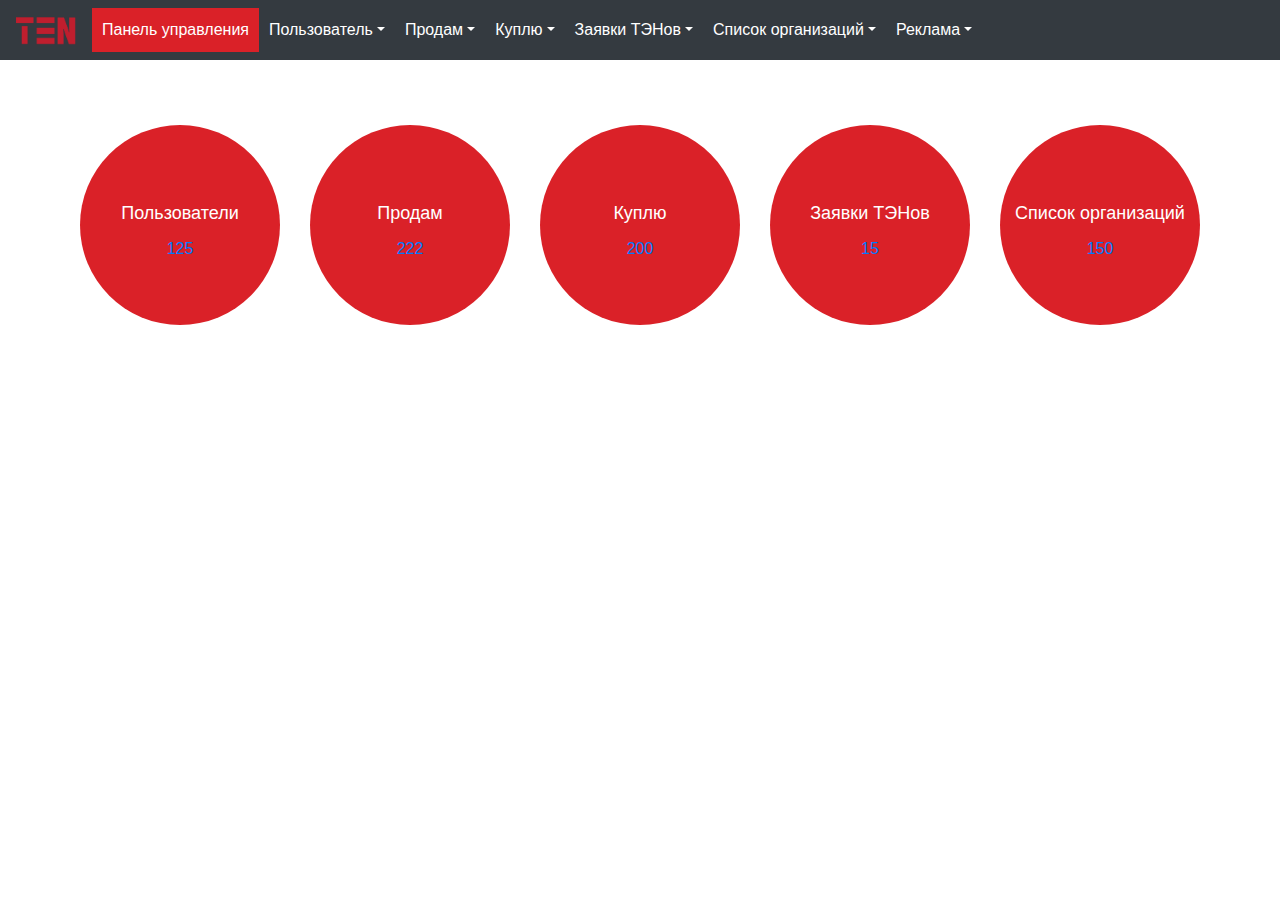
<file: index.html>
<!DOCTYPE html>
<html lang="en">
<head>
	<meta charset="UTF-8">
  <meta name="viewport" content="width=device-width, initial-scale=1, shrink-to-fit=no">

	<title>Document</title>
	<link rel="stylesheet" href="css/bootstrap.min.css">
	<link rel="stylesheet" href="css/style.css">
</head>
<body>
<nav class="navbar navbar-expand-lg navbar-light bg-dark">
  <a class="navbar-brand" href="index.html"><img src="img/logo.png" alt="img"></a>
  <button class="navbar-toggler" type="button" data-toggle="collapse" data-target="#navbarNavDropdown" aria-controls="navbarNavDropdown" aria-expanded="false" aria-label="Toggle navigation">
    <span class="navbar-toggler-icon"></span>
  </button>
  <div class="collapse navbar-collapse ml-auto" id="navbarNavDropdown">
    <ul class="navbar-nav">
        <li class="nav-item active">
        <a class="nav-link" href="index.html">Панель управления</a>
      </li>
      
      <li class="nav-item dropdown">
        <a class="nav-link dropdown-toggle" href="#" id="navbarDropdownMenuLink" role="button" data-toggle="dropdown" aria-haspopup="true" aria-expanded="false">Пользователь​</a>
         <div class="dropdown-menu" aria-labelledby="navbarDropdownMenuLink">
          <a class="dropdown-item" href="dashboard.html">Зарег. пользователи</a>
          <a class="dropdown-item" href="adduser.html">Добавить пользователя</a>
         
        </div>
      </li>
      <li class="nav-item dropdown">
       <a class="nav-link dropdown-toggle" href="#" id="navbarDropdownMenuLink" role="button" data-toggle="dropdown" aria-haspopup="true" aria-expanded="false">Продам</a>
         <div class="dropdown-menu" aria-labelledby="navbarDropdownMenuLink">
          <a class="dropdown-item" href="sell.html">Неподтвержденные заявки</a>
          <a class="dropdown-item" href="sellapprove.html">Подтвержденные заявки</a>
         
        </div>
      </li>
       <li class="nav-item dropdown ">
       <a class="nav-link dropdown-toggle" href="buy.html" id="navbarDropdownMenuLink" role="button" data-toggle="dropdown" aria-haspopup="true" aria-expanded="false">Куплю</a>
         <div class="dropdown-menu" aria-labelledby="navbarDropdownMenuLink">
          <a class="dropdown-item" href="buy.html">Неподтвержденные заявки</a>
          <a class="dropdown-item" href="buyapprove.html">Подтвержденные заявки</a>
         
        </div>
      </li>


      <li class="nav-item dropdown ">
       <a class="nav-link dropdown-toggle" href="order.html" id="navbarDropdownMenuLink" role="button" data-toggle="dropdown" aria-haspopup="true" aria-expanded="false">Заявки  ТЭНов</a>
         <div class="dropdown-menu" aria-labelledby="navbarDropdownMenuLink">
          <a class="dropdown-item" href="order.html">Неподтвержденные заявки</a>
          <a class="dropdown-item" href="orderapprove.html">Подтвержденные заявки</a>
         
        </div>
      </li>
     
     <li class="nav-item dropdown">
       <a class="nav-link dropdown-toggle" href="orglist.html" id="navbarDropdownMenuLink" role="button" data-toggle="dropdown" aria-haspopup="true" aria-expanded="false">Список организаций</a>
         <div class="dropdown-menu" aria-labelledby="navbarDropdownMenuLink">
          <a class="dropdown-item" href="orglist.html">Неподтвержденные заявки</a>
          <a class="dropdown-item" href="orglistapprove.html">Подтвержденные заявки</a>
         
        </div>
      </li>
        <li class="nav-item dropdown ">
       <a class="nav-link dropdown-toggle" href="reklama.html" id="navbarDropdownMenuLink" role="button" data-toggle="dropdown" aria-haspopup="true" aria-expanded="false">Реклама</a>
         <div class="dropdown-menu" aria-labelledby="navbarDropdownMenuLink">
          <a class="dropdown-item" href="reklama.html">Неподтвержденная реклама</a>
          <a class="dropdown-item" href="reklamapprove.html">Подтвержденная реклама</a>
         
        </div>
      </li>
     
    </ul>
  </div>
</nav>

 <div class="dash">
        <a href="dashboard.html">
      <div class="circls">
        <p>Пользователи</p>
        <span>125</span>
      </div></a>
        <a href="sell.html">
        <div class="circls">
          <p>Продам</p>
        <span>222</span>
      </div>
          </a>
          <a href="buy.html">
        <div class="circls">
          <p>Куплю</p>
        <span>200</span>
      </div>
          </a>
          <a href="order.html">
        <div class="circls">
          <p>Заявки  ТЭНов</p>
        <span>15</span>
      </div>
          </a>
          <a href="orglist.html">
          <div class="circls">

            <p>Список организаций</p>
          <span>150</span>
        </div> 
            </a> 
            </div>
    </div>





	<script src="https://code.jquery.com/jquery-3.5.1.slim.min.js" integrity="sha384-DfXdz2htPH0lsSSs5nCTpuj/zy4C+OGpamoFVy38MVBnE+IbbVYUew+OrCXaRkfj" crossorigin="anonymous"></script>
<script src="https://cdn.jsdelivr.net/npm/popper.js@1.16.0/dist/umd/popper.min.js" integrity="sha384-Q6E9RHvbIyZFJoft+2mJbHaEWldlvI9IOYy5n3zV9zzTtmI3UksdQRVvoxMfooAo" crossorigin="anonymous"></script>
<script src="js/bootstrap.min.js" ></script>
	<script src="js/script.js"></script>
</body>
</html>
</file>
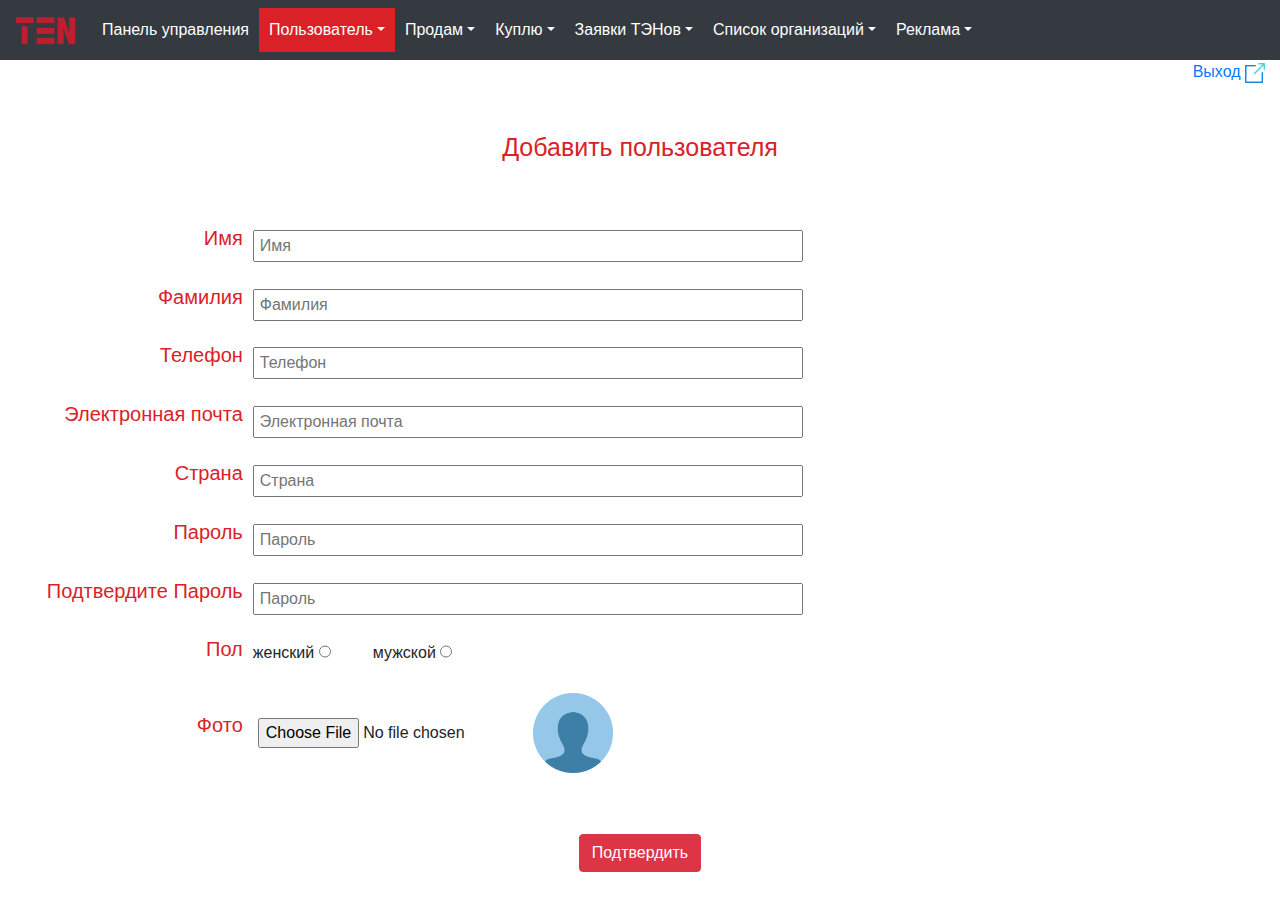
<file: adduser.html>
<!DOCTYPE html>
<html lang="en">
<head>
	<meta charset="UTF-8">
  <meta name="viewport" content="width=device-width, initial-scale=1, shrink-to-fit=no">

	<title>Document</title>
	<link rel="stylesheet" href="css/bootstrap.min.css">
	<link rel="stylesheet" href="css/style.css">
</head>
<body>
<nav class="navbar navbar-expand-lg navbar-light bg-dark">
  <a class="navbar-brand" href="index.html"><img src="img/logo.png" alt="img"></a>
  <button class="navbar-toggler" type="button" data-toggle="collapse" data-target="#navbarNavDropdown" aria-controls="navbarNavDropdown" aria-expanded="false" aria-label="Toggle navigation">
    <span class="navbar-toggler-icon"></span>
  </button>
  <div class="collapse navbar-collapse ml-auto" id="navbarNavDropdown">
    <ul class="navbar-nav">
        <li class="nav-item ">
        <a class="nav-link" href="index.html">Панель управления</a>
      </li>
      
      <li class="nav-item dropdown active">
        <a class="nav-link dropdown-toggle" href="#" id="navbarDropdownMenuLink" role="button" data-toggle="dropdown" aria-haspopup="true" aria-expanded="false">Пользователь​</a>
         <div class="dropdown-menu" aria-labelledby="navbarDropdownMenuLink">
          <a class="dropdown-item" href="dashboard.html">Зарег. пользователи</a>
          <a class="dropdown-item" href="adduser.html">Добавить пользователя</a>
         
        </div>
      </li>
      <li class="nav-item dropdown">
       <a class="nav-link dropdown-toggle" href="#" id="navbarDropdownMenuLink" role="button" data-toggle="dropdown" aria-haspopup="true" aria-expanded="false">Продам</a>
         <div class="dropdown-menu" aria-labelledby="navbarDropdownMenuLink">
          <a class="dropdown-item" href="sell.html">Неподтвержденные заявки</a>
          <a class="dropdown-item" href="sellapprove.html">Подтвержденные заявки</a>
         
        </div>
      </li>
       <li class="nav-item dropdown ">
       <a class="nav-link dropdown-toggle" href="buy.html" id="navbarDropdownMenuLink" role="button" data-toggle="dropdown" aria-haspopup="true" aria-expanded="false">Куплю</a>
         <div class="dropdown-menu" aria-labelledby="navbarDropdownMenuLink">
          <a class="dropdown-item" href="buy.html">Неподтвержденные заявки</a>
          <a class="dropdown-item" href="buyapprove.html">Подтвержденные заявки</a>
         
        </div>
      </li>


      <li class="nav-item dropdown ">
       <a class="nav-link dropdown-toggle" href="order.html" id="navbarDropdownMenuLink" role="button" data-toggle="dropdown" aria-haspopup="true" aria-expanded="false">Заявки  ТЭНов</a>
         <div class="dropdown-menu" aria-labelledby="navbarDropdownMenuLink">
          <a class="dropdown-item" href="order.html">Неподтвержденные заявки</a>
          <a class="dropdown-item" href="orderapprove.html">Подтвержденные заявки</a>
         
        </div>
      </li>
     <li class="nav-item dropdown">
       <a class="nav-link dropdown-toggle" href="orglist.html" id="navbarDropdownMenuLink" role="button" data-toggle="dropdown" aria-haspopup="true" aria-expanded="false">Список организаций</a>
         <div class="dropdown-menu" aria-labelledby="navbarDropdownMenuLink">
          <a class="dropdown-item" href="orglist.html">Неподтвержденные заявки</a>
          <a class="dropdown-item" href="orglistapprove.html">Подтвержденные заявки</a>
         
        </div>
      </li>
         <li class="nav-item dropdown ">
       <a class="nav-link dropdown-toggle" href="reklama.html" id="navbarDropdownMenuLink" role="button" data-toggle="dropdown" aria-haspopup="true" aria-expanded="false">Реклама</a>
         <div class="dropdown-menu" aria-labelledby="navbarDropdownMenuLink">
          <a class="dropdown-item" href="reklama.html">Неподтвержденная реклама</a>
          <a class="dropdown-item" href="reklamapprove.html">Подтвержденная реклама</a>
         
        </div>
      </li>
     
    </ul>
  </div>
</nav>
<div class="exit"><a href="#">Выход
  <img src="img/exit.png" alt="exit"></a> 
</div>

<div class="textcontent">
  <h1>Добавить пользователя</h1>

</div>


<div class="registration">
	<form action="#">
		<div class="regblock">
		<p> Имя</p>

	      <input type="text" placeholder="Имя" required>
         </div>
         <div class="regblock">
         <p>Фамилия</p> 

	      <input type="text" placeholder="Фамилия" required>
         </div>
         <div class="regblock">
         <p>Телефон</p>  

	      <input type="text" class="tel" placeholder="Телефон" required>
          </div>
         <div class="regblock">
         <p>Электронная почта</p> 

	      <input type="email" placeholder="Электронная почта" required>
          </div>
        <div class="regblock">
         <p>Страна</p> 
	      <input type="text" placeholder="Страна" required>
          </div>
          <div class="regblock">
         <p>Пароль</p> 
	      <input type="password" placeholder="Пароль" required>
          </div>
            <div class="regblock">
         <p>Подтвердите Пароль</p> 
	      <input type="password" placeholder="Пароль" required>
          </div>
          <div class="regblock">
         <p>Пол</p> 
         
          <label >женский
	      <input type="radio" name="gender">
	  </label>
       <label >мужской
	      <input type="radio" name="gender">
	  </label>

          </div>

<div class="regblock">
         <p>Фото</p> 
	      <input type="file" placeholder="Фото" id="imgInp">
	     <img src="img/defolt.png" alt="img" id="blabla">
          </div>

</div>
<div class="btn-main">
<button type="submit" class="btn btn-danger mt-5 mb-5">Подтвердить</button>
</div>
	</form>

</div>




	<script src="https://ajax.googleapis.com/ajax/libs/jquery/3.5.1/jquery.min.js"></script>
<script src="https://cdn.jsdelivr.net/npm/popper.js@1.16.0/dist/umd/popper.min.js" integrity="sha384-Q6E9RHvbIyZFJoft+2mJbHaEWldlvI9IOYy5n3zV9zzTtmI3UksdQRVvoxMfooAo" crossorigin="anonymous"></script>
<script src="js/bootstrap.js" ></script>
	<script src="js/script.js"></script>
</body>
</html>
</file>
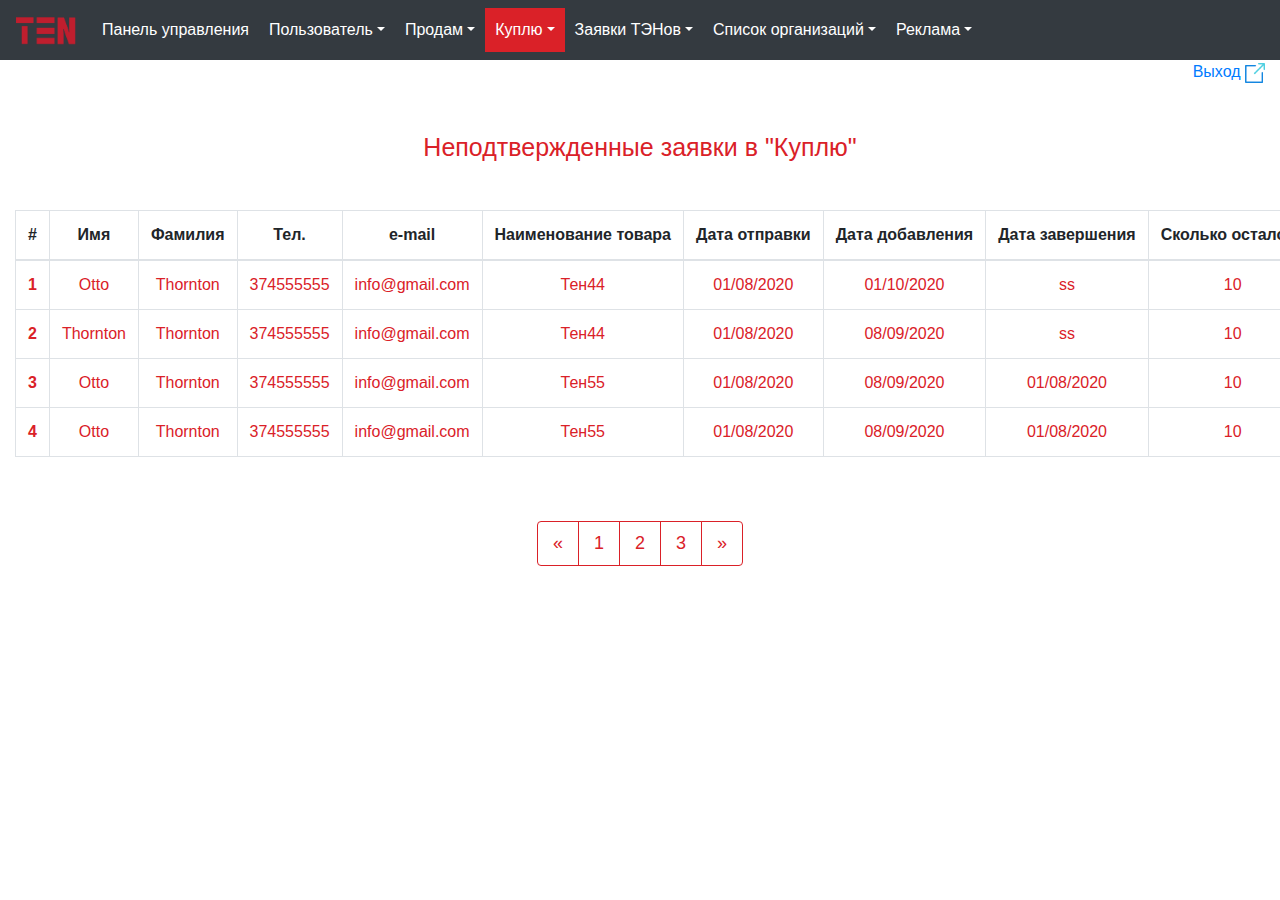
<file: buy.html>
<!DOCTYPE html>
<html lang="en">
<head>
  <meta charset="UTF-8">
  <meta name="viewport" content="width=device-width, initial-scale=1, shrink-to-fit=no">

  <title>Document</title>
  <link rel="stylesheet" href="css/bootstrap.min.css">
  <link rel="stylesheet" href="css/style.css">
</head>
<body>
<nav class="navbar navbar-expand-lg navbar-light bg-dark">
  <a class="navbar-brand" href="index.html"><img src="img/logo.png" alt="img"></a>
  <button class="navbar-toggler" type="button" data-toggle="collapse" data-target="#navbarNavDropdown" aria-controls="navbarNavDropdown" aria-expanded="false" aria-label="Toggle navigation">
    <span class="navbar-toggler-icon"></span>
  </button>
  <div class="collapse navbar-collapse ml-auto" id="navbarNavDropdown">
    <ul class="navbar-nav">
        <li class="nav-item ">
        <a class="nav-link" href="index.html">Панель управления</a>
      </li>
      
      <li class="nav-item dropdown">
        <a class="nav-link dropdown-toggle" href="#" id="navbarDropdownMenuLink" role="button" data-toggle="dropdown" aria-haspopup="true" aria-expanded="false">Пользователь​</a>
         <div class="dropdown-menu" aria-labelledby="navbarDropdownMenuLink">
          <a class="dropdown-item" href="dashboard.html">Зарег. пользователи</a>
          <a class="dropdown-item" href="adduser.html">Добавить пользователя</a>
         
        </div>
      </li>
      <li class="nav-item dropdown ">
       <a class="nav-link dropdown-toggle" href="#" id="navbarDropdownMenuLink" role="button" data-toggle="dropdown" aria-haspopup="true" aria-expanded="false">Продам</a>
         <div class="dropdown-menu" aria-labelledby="navbarDropdownMenuLink">
          <a class="dropdown-item" href="sell.html">Неподтвержденные заявки</a>
          <a class="dropdown-item" href="sellapprove.html">Подтвержденные заявки</a>
         
        </div>
      </li>
     <li class="nav-item dropdown active">
       <a class="nav-link dropdown-toggle" href="buy.html" id="navbarDropdownMenuLink" role="button" data-toggle="dropdown" aria-haspopup="true" aria-expanded="false">Куплю</a>
         <div class="dropdown-menu" aria-labelledby="navbarDropdownMenuLink">
          <a class="dropdown-item" href="buy.html">Неподтвержденные заявки</a>
          <a class="dropdown-item" href="buyapprove.html">Подтвержденные заявки</a>
         
        </div>
      </li>


      <li class="nav-item dropdown ">
       <a class="nav-link dropdown-toggle" href="order.html" id="navbarDropdownMenuLink" role="button" data-toggle="dropdown" aria-haspopup="true" aria-expanded="false">Заявки  ТЭНов</a>
         <div class="dropdown-menu" aria-labelledby="navbarDropdownMenuLink">
          <a class="dropdown-item" href="order.html">Неподтвержденные заявки</a>
          <a class="dropdown-item" href="orderapprove.html">Подтвержденные заявки</a>
         
        </div>
      </li>
     
    <li class="nav-item dropdown">
       <a class="nav-link dropdown-toggle" href="orglist.html" id="navbarDropdownMenuLink" role="button" data-toggle="dropdown" aria-haspopup="true" aria-expanded="false">Список организаций</a>
         <div class="dropdown-menu" aria-labelledby="navbarDropdownMenuLink">
          <a class="dropdown-item" href="orglist.html">Неподтвержденные заявки</a>
          <a class="dropdown-item" href="orglistapprove.html">Подтвержденные заявки</a>
         
        </div>
      </li>
         <li class="nav-item dropdown ">
       <a class="nav-link dropdown-toggle" href="reklama.html" id="navbarDropdownMenuLink" role="button" data-toggle="dropdown" aria-haspopup="true" aria-expanded="false">Реклама</a>
         <div class="dropdown-menu" aria-labelledby="navbarDropdownMenuLink">
          <a class="dropdown-item" href="reklama.html">Неподтвержденная реклама</a>
          <a class="dropdown-item" href="reklamapprove.html">Подтвержденная реклама</a>
         
        </div>
      </li>
     
    </ul>
  </div>
</nav>

<div class="exit"><a href="#">Выход
  <img src="img/exit.png" alt="exit"></a> 
</div>
<div class="textcontent">
  <h1>Неподтвержденные заявки в "Куплю" </h1>

</div>
<div class="table-responsive">
   
   <table class="table  table-hover table-bordered dontapr">
  <thead>
    <tr>
      <th scope="col">#</th>
     
      <th scope="col">Имя </th>
       <th scope="col"> Фамилия</th>
       <th scope="col">Тел.</th>
      <th scope="col">e-mail</th>
       <th scope="col"> Наименование товара</th>
     
      <th scope="col"> Дата отправки</th>   
      <th scope="col">Дата добавления</th>
        
       <th scope="col">Дата завершения</th>
       <th scope="col">Сколько осталось </th>
       
       <th scope="col">Aктивно/неактивно</th>
      
       <th scope="col">Изменить</th>
       
      
    </tr>
  </thead>
  <tbody>
    <tr>
      <th scope="row">1</th>
     
      <td>Otto </td>
       <td> Thornton</td>
      <td>374555555</td>
      <td>info@gmail.com</td>
      <td>Тен44</td>
      <td>01/08/2020</td>
      <td>01/10/2020</td>
       <td>ss</td>
      <td>10</td>
      
      <td>Aктивно</td>
     
     
       <td class="img_two"><a href="adduser.html" data-toggle="tooltip" data-placement="top" title="Просмотреть">
  <img src="img/pencil.png" alt="img"></a>
        <a href="#" data-toggle="tooltip" data-placement="top" title="Удалить"><img src="img/delete.png" alt=""></a>
       </td>

    </tr>
    <tr>
      <th scope="row">2</th>
      
      <td>Thornton</td>
      <td> Thornton</td>
      <td>374555555</td>
      <td>info@gmail.com</td>
      <td>Тен44</td>
      <td>01/08/2020</td>
      <td>08/09/2020</td>
      <td>ss</td>
      <td>10</td>
    
      <td>Aктивно</td>
     
       <td class="img_two"><a href="adduser.html" data-toggle="tooltip" data-placement="top" title="Просмотреть">
  <img src="img/pencil.png" alt="img"></a>
        <a href="#" data-toggle="tooltip" data-placement="top" title="Удалить"><img src="img/delete.png" alt=""></a>
       </td>

    </tr>
    <tr>
      <th scope="row">3</th>
     
      <td> Otto</td>
      <td> Thornton</td>
      <td>374555555</td>
      <td>info@gmail.com</td>
      <td>Тен55</td>
      <td>01/08/2020</td>
      <td>08/09/2020</td>
      <td>01/08/2020</td>

      <td>10</td>
     
      <td>Aктивно</td>
     
       <td class="img_two"><a href="adduser.html" data-toggle="tooltip" data-placement="top" title="Просмотреть ">
  <img src="img/pencil.png" alt="img"></a>
        <a href="#" data-toggle="tooltip" data-placement="top" title="Удалить"><img src="img/delete.png" alt=""></a>
       </td>
    </tr>

     <tr>
      <th scope="row">4</th>
     
      <td> Otto</td>
      <td> Thornton</td>
      <td>374555555</td>
      <td>info@gmail.com</td>
      <td>Тен55</td>
      <td>01/08/2020</td>
      <td>08/09/2020</td>
      <td>01/08/2020</td>

      <td>10</td>
    
      <td>Aктивно</td>
      
       <td class="img_two"><a href="adduser.html" data-toggle="tooltip" data-placement="top" title="Просмотреть ">
  <img src="img/pencil.png" alt="img"></a>
        <a href="#" data-toggle="tooltip" data-placement="top" title="Удалить"><img src="img/delete.png" alt=""></a>
       </td>
    </tr>
  </tbody>

  </table>
</div>
<div class="container">
  

  <nav aria-label="Page navigation example">
  <ul class="pagination">
    <li class="page-item">
      <a class="page-link" href="#" aria-label="Previous">
        <span aria-hidden="true">&laquo;</span>
      </a>
    </li>
    <li class="page-item"><a class="page-link" href="#">1</a></li>
    <li class="page-item"><a class="page-link" href="#">2</a></li>
    <li class="page-item"><a class="page-link" href="#">3</a></li>
    <li class="page-item">
      <a class="page-link" href="#" aria-label="Next">
        <span aria-hidden="true">&raquo;</span>
      </a>
    </li>
  </ul>
</nav>
</div>

















  <script src="https://code.jquery.com/jquery-3.5.1.slim.min.js" integrity="sha384-DfXdz2htPH0lsSSs5nCTpuj/zy4C+OGpamoFVy38MVBnE+IbbVYUew+OrCXaRkfj" crossorigin="anonymous"></script>
<script src="https://cdn.jsdelivr.net/npm/popper.js@1.16.0/dist/umd/popper.min.js" integrity="sha384-Q6E9RHvbIyZFJoft+2mJbHaEWldlvI9IOYy5n3zV9zzTtmI3UksdQRVvoxMfooAo" crossorigin="anonymous"></script>
<script src="js/bootstrap.min.js" ></script>
  <script src="js/script.js"></script>
</body>
</html>
</file>
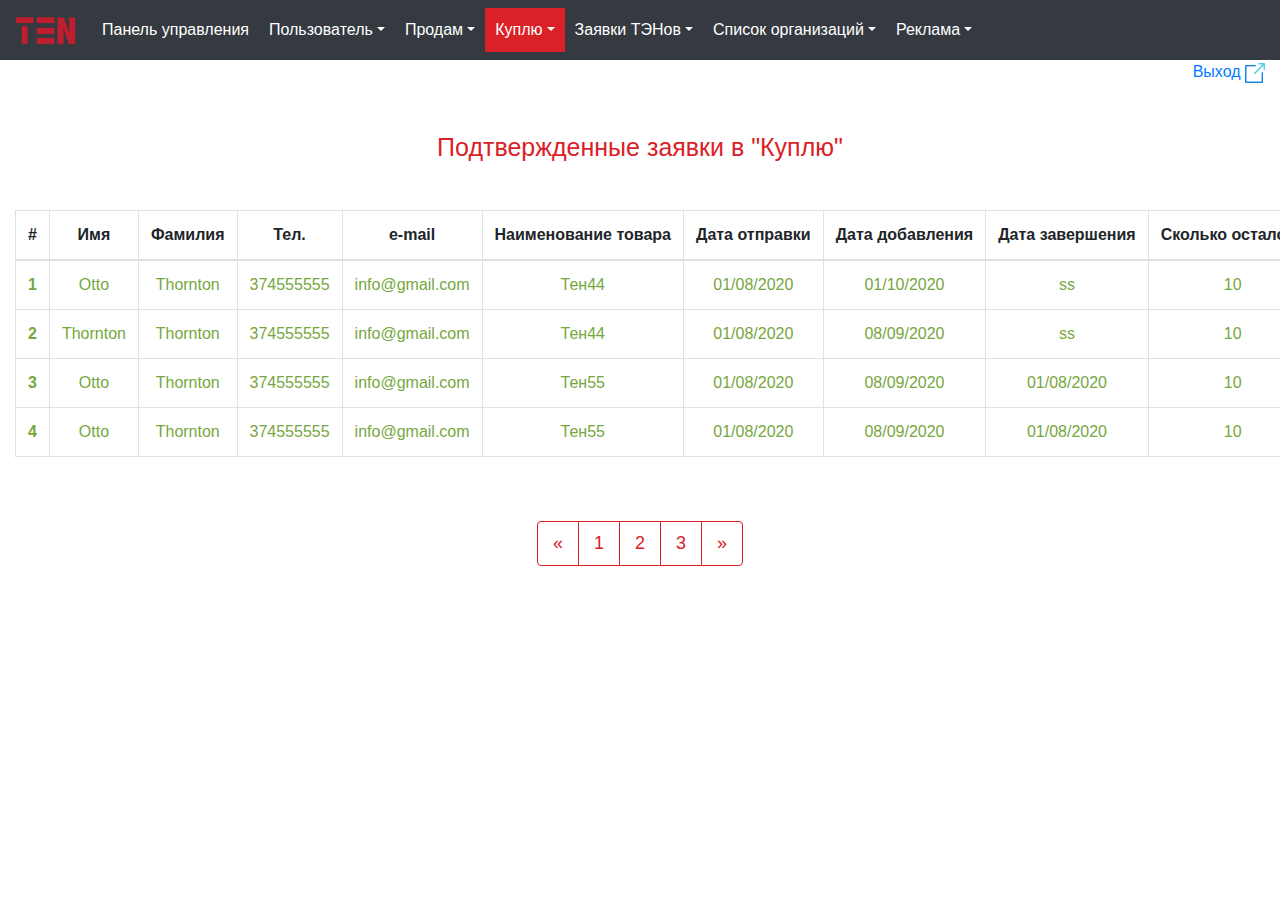
<file: buyapprove.html>
<!DOCTYPE html>
<html lang="en">
<head>
	<meta charset="UTF-8">
  <meta name="viewport" content="width=device-width, initial-scale=1, shrink-to-fit=no">

	<title>Document</title>
	<link rel="stylesheet" href="css/bootstrap.min.css">
	<link rel="stylesheet" href="css/style.css">
</head>
<body>
<nav class="navbar navbar-expand-lg navbar-light bg-dark">
  <a class="navbar-brand" href="index.html"><img src="img/logo.png" alt="img"></a>
  <button class="navbar-toggler" type="button" data-toggle="collapse" data-target="#navbarNavDropdown" aria-controls="navbarNavDropdown" aria-expanded="false" aria-label="Toggle navigation">
    <span class="navbar-toggler-icon"></span>
  </button>
  <div class="collapse navbar-collapse ml-auto" id="navbarNavDropdown">
    <ul class="navbar-nav">
        <li class="nav-item ">
        <a class="nav-link" href="index.html">Панель управления</a>
      </li>
      
      <li class="nav-item dropdown">
        <a class="nav-link dropdown-toggle" href="#" id="navbarDropdownMenuLink" role="button" data-toggle="dropdown" aria-haspopup="true" aria-expanded="false">Пользователь​</a>
         <div class="dropdown-menu" aria-labelledby="navbarDropdownMenuLink">
          <a class="dropdown-item" href="dashboard.html">Зарег. пользователи</a>
          <a class="dropdown-item" href="adduser.html">Добавить пользователя</a>
         
        </div>
      </li>
      <li class="nav-item dropdown ">
       <a class="nav-link dropdown-toggle" href="#" id="navbarDropdownMenuLink" role="button" data-toggle="dropdown" aria-haspopup="true" aria-expanded="false">Продам</a>
         <div class="dropdown-menu" aria-labelledby="navbarDropdownMenuLink">
          <a class="dropdown-item" href="sell.html">Неподтвержденные заявки</a>
          <a class="dropdown-item" href="sellapprove.html">Подтвержденные заявки</a>
         
        </div>
      </li>
     <li class="nav-item dropdown active">
       <a class="nav-link dropdown-toggle" href="buy.html" id="navbarDropdownMenuLink" role="button" data-toggle="dropdown" aria-haspopup="true" aria-expanded="false">Куплю</a>
         <div class="dropdown-menu" aria-labelledby="navbarDropdownMenuLink">
          <a class="dropdown-item" href="buy.html">Неподтвержденные заявки</a>
          <a class="dropdown-item" href="buyapprove.html">Подтвержденные заявки</a>
         
        </div>
      </li>


      <li class="nav-item dropdown ">
       <a class="nav-link dropdown-toggle" href="order.html" id="navbarDropdownMenuLink" role="button" data-toggle="dropdown" aria-haspopup="true" aria-expanded="false">Заявки  ТЭНов</a>
         <div class="dropdown-menu" aria-labelledby="navbarDropdownMenuLink">
          <a class="dropdown-item" href="order.html">Неподтвержденные заявки</a>
          <a class="dropdown-item" href="orderapprove.html">Подтвержденные заявки</a>
         
        </div>
      </li>
  <li class="nav-item dropdown">
       <a class="nav-link dropdown-toggle" href="orglist.html" id="navbarDropdownMenuLink" role="button" data-toggle="dropdown" aria-haspopup="true" aria-expanded="false">Список организаций</a>
         <div class="dropdown-menu" aria-labelledby="navbarDropdownMenuLink">
          <a class="dropdown-item" href="orglist.html">Неподтвержденные заявки</a>
          <a class="dropdown-item" href="orglistapprove.html">Подтвержденные заявки</a>
         
        </div>
      </li>
         <li class="nav-item dropdown ">
       <a class="nav-link dropdown-toggle" href="reklama.html" id="navbarDropdownMenuLink" role="button" data-toggle="dropdown" aria-haspopup="true" aria-expanded="false">Реклама</a>
         <div class="dropdown-menu" aria-labelledby="navbarDropdownMenuLink">
          <a class="dropdown-item" href="reklama.html">Неподтвержденная реклама</a>
          <a class="dropdown-item" href="reklamapprove.html">Подтвержденная реклама</a>
         
        </div>
      </li>
     
    </ul>
  </div>
</nav>

<div class="exit"><a href="#">Выход
  <img src="img/exit.png" alt="exit"></a> 
</div>
<div class="textcontent">
  <h1>Подтвержденные заявки в "Куплю" </h1>

</div>
<div class="table-responsive">
   
   <table class="table  table-hover table-bordered approve">
  <thead>
    <tr>
      <th scope="col">#</th>
     
      <th scope="col">Имя </th>
       <th scope="col"> Фамилия</th>
       <th scope="col">Тел.</th>
      <th scope="col">e-mail</th>
       <th scope="col"> Наименование товара</th>
     
      <th scope="col"> Дата отправки</th>   
      <th scope="col">Дата добавления</th>
        
       <th scope="col">Дата завершения</th>
       <th scope="col">Сколько осталось </th>
       
       <th scope="col">Aктивно/неактивно</th>
      
       <th scope="col">Изменить</th>
       
      
    </tr>
  </thead>
  <tbody>
    <tr>
      <th scope="row">1</th>
     
      <td>Otto </td>
       <td> Thornton</td>
      <td>374555555</td>
      <td>info@gmail.com</td>
      <td>Тен44</td>
      <td>01/08/2020</td>
      <td>01/10/2020</td>
       <td>ss</td>
      <td>10</td>
      
      <td>Aктивно</td>
     
     
       <td class="img_two"><a href="adduser.html" data-toggle="tooltip" data-placement="top" title="Просмотреть">
  <img src="img/pencil.png" alt="img"></a>
        <a href="#" data-toggle="tooltip" data-placement="top" title="Удалить"><img src="img/delete.png" alt=""></a>
       </td>

    </tr>
    <tr>
      <th scope="row">2</th>
      
      <td>Thornton</td>
      <td> Thornton</td>
      <td>374555555</td>
      <td>info@gmail.com</td>
      <td>Тен44</td>
      <td>01/08/2020</td>
      <td>08/09/2020</td>
      <td>ss</td>
      <td>10</td>
    
      <td>Aктивно</td>
     
       <td class="img_two"><a href="adduser.html" data-toggle="tooltip" data-placement="top" title="Просмотреть">
  <img src="img/pencil.png" alt="img"></a>
        <a href="#" data-toggle="tooltip" data-placement="top" title="Удалить"><img src="img/delete.png" alt=""></a>
       </td>

    </tr>
    <tr>
      <th scope="row">3</th>
     
      <td> Otto</td>
      <td> Thornton</td>
      <td>374555555</td>
      <td>info@gmail.com</td>
      <td>Тен55</td>
      <td>01/08/2020</td>
      <td>08/09/2020</td>
      <td>01/08/2020</td>

      <td>10</td>
     
      <td>Aктивно</td>
     
       <td class="img_two"><a href="adduser.html" data-toggle="tooltip" data-placement="top" title="Просмотреть ">
  <img src="img/pencil.png" alt="img"></a>
        <a href="#" data-toggle="tooltip" data-placement="top" title="Удалить"><img src="img/delete.png" alt=""></a>
       </td>
    </tr>

     <tr>
      <th scope="row">4</th>
     
      <td> Otto</td>
      <td> Thornton</td>
      <td>374555555</td>
      <td>info@gmail.com</td>
      <td>Тен55</td>
      <td>01/08/2020</td>
      <td>08/09/2020</td>
      <td>01/08/2020</td>

      <td>10</td>
     
      <td>Aктивно</td>
     
       <td class="img_two"><a href="adduser.html" data-toggle="tooltip" data-placement="top" title="Просмотреть ">
  <img src="img/pencil.png" alt="img"></a>
        <a href="#" data-toggle="tooltip" data-placement="top" title="Удалить"><img src="img/delete.png" alt=""></a>
       </td>
    </tr>
  </tbody>

  </table>
</div>
<div class="container">
  

  <nav aria-label="Page navigation example">
  <ul class="pagination">
    <li class="page-item">
      <a class="page-link" href="#" aria-label="Previous">
        <span aria-hidden="true">&laquo;</span>
      </a>
    </li>
    <li class="page-item"><a class="page-link" href="#">1</a></li>
    <li class="page-item"><a class="page-link" href="#">2</a></li>
    <li class="page-item"><a class="page-link" href="#">3</a></li>
    <li class="page-item">
      <a class="page-link" href="#" aria-label="Next">
        <span aria-hidden="true">&raquo;</span>
      </a>
    </li>
  </ul>
</nav>
</div>

















	<script src="https://code.jquery.com/jquery-3.5.1.slim.min.js" integrity="sha384-DfXdz2htPH0lsSSs5nCTpuj/zy4C+OGpamoFVy38MVBnE+IbbVYUew+OrCXaRkfj" crossorigin="anonymous"></script>
<script src="https://cdn.jsdelivr.net/npm/popper.js@1.16.0/dist/umd/popper.min.js" integrity="sha384-Q6E9RHvbIyZFJoft+2mJbHaEWldlvI9IOYy5n3zV9zzTtmI3UksdQRVvoxMfooAo" crossorigin="anonymous"></script>
<script src="js/bootstrap.min.js" ></script>
	<script src="js/script.js"></script>
</body>
</html>
</file>
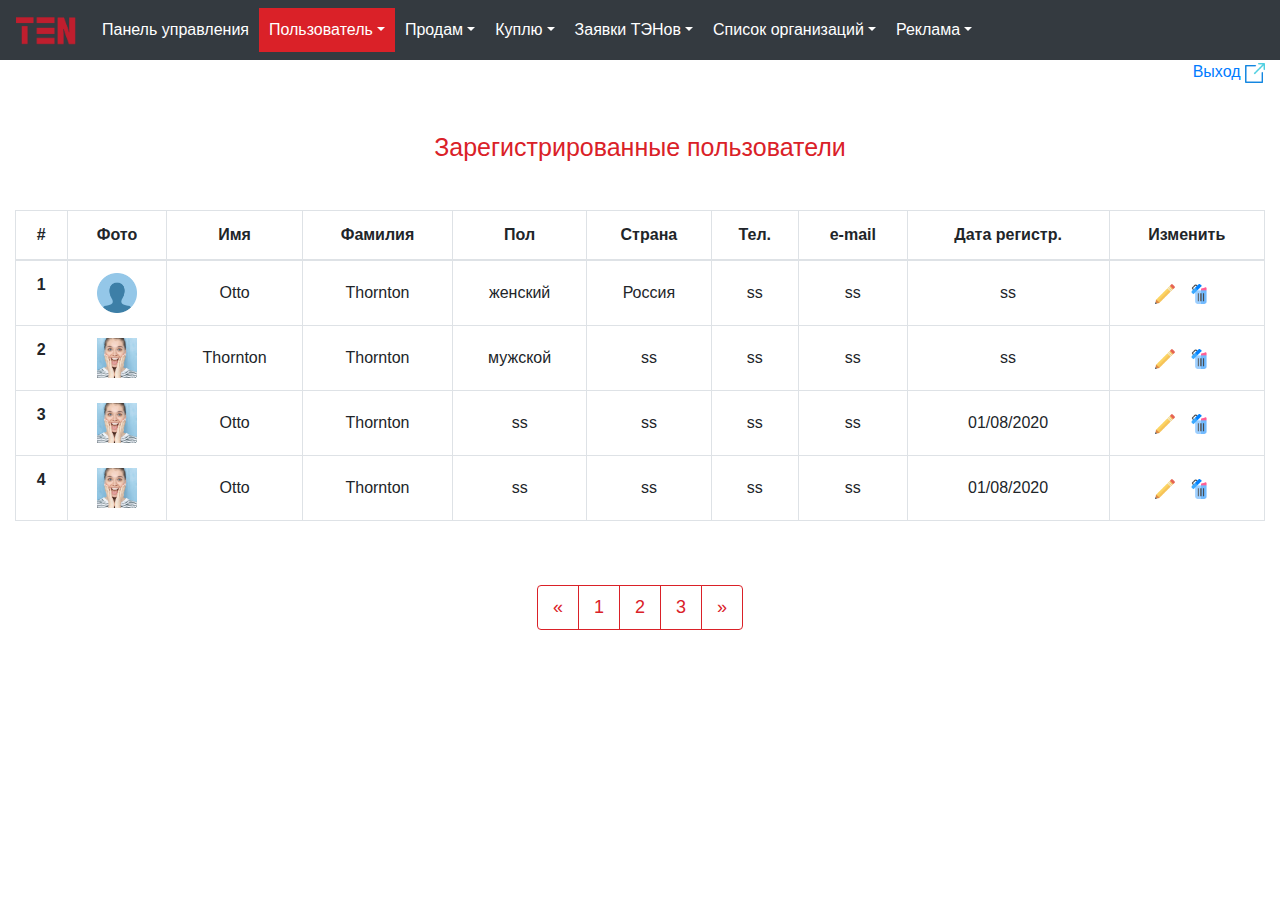
<file: dashboard.html>
<!DOCTYPE html>
<html lang="en">
<head>
	<meta charset="UTF-8">
  <meta name="viewport" content="width=device-width, initial-scale=1, shrink-to-fit=no">

	<title>Document</title>
	<link rel="stylesheet" href="css/bootstrap.min.css">
	<link rel="stylesheet" href="css/style.css">
</head>
<body>
<nav class="navbar navbar-expand-lg navbar-light bg-dark">
  <a class="navbar-brand" href="index.html"><img src="img/logo.png" alt="img"></a>
  <button class="navbar-toggler" type="button" data-toggle="collapse" data-target="#navbarNavDropdown" aria-controls="navbarNavDropdown" aria-expanded="false" aria-label="Toggle navigation">
    <span class="navbar-toggler-icon"></span>
  </button>
  <div class="collapse navbar-collapse ml-auto" id="navbarNavDropdown">
    <ul class="navbar-nav">
        <li class="nav-item ">
        <a class="nav-link" href="index.html">Панель управления</a>
      </li>
      
      <li class="nav-item dropdown active">
        <a class="nav-link dropdown-toggle" href="#" id="navbarDropdownMenuLink" role="button" data-toggle="dropdown" aria-haspopup="true" aria-expanded="false">Пользователь​</a>
         <div class="dropdown-menu" aria-labelledby="navbarDropdownMenuLink">
          <a class="dropdown-item" href="dashboard.html">Зарег. пользователи</a>
          <a class="dropdown-item" href="adduser.html">Добавить пользователя</a>
         
        </div>
      </li>
      <li class="nav-item dropdown">
       <a class="nav-link dropdown-toggle" href="#" id="navbarDropdownMenuLink" role="button" data-toggle="dropdown" aria-haspopup="true" aria-expanded="false">Продам</a>
         <div class="dropdown-menu" aria-labelledby="navbarDropdownMenuLink">
          <a class="dropdown-item" href="sell.html">Неподтвержденные заявки</a>
          <a class="dropdown-item" href="sellapprove.html">Подтвержденные заявки</a>
         
        </div>
      </li>
      <li class="nav-item dropdown ">
       <a class="nav-link dropdown-toggle" href="buy.html" id="navbarDropdownMenuLink" role="button" data-toggle="dropdown" aria-haspopup="true" aria-expanded="false">Куплю</a>
         <div class="dropdown-menu" aria-labelledby="navbarDropdownMenuLink">
          <a class="dropdown-item" href="buy.html">Неподтвержденные заявки</a>
          <a class="dropdown-item" href="buyapprove.html">Подтвержденные заявки</a>
         
        </div>
      </li>


     
      <li class="nav-item dropdown ">
       <a class="nav-link dropdown-toggle" href="order.html" id="navbarDropdownMenuLink" role="button" data-toggle="dropdown" aria-haspopup="true" aria-expanded="false">Заявки  ТЭНов</a>
         <div class="dropdown-menu" aria-labelledby="navbarDropdownMenuLink">
          <a class="dropdown-item" href="order.html">Неподтвержденные заявки</a>
          <a class="dropdown-item" href="orderapprove.html">Подтвержденные заявки</a>
         
        </div>
      </li>
     
     <li class="nav-item dropdown">
       <a class="nav-link dropdown-toggle" href="orglist.html" id="navbarDropdownMenuLink" role="button" data-toggle="dropdown" aria-haspopup="true" aria-expanded="false">Список организаций</a>
         <div class="dropdown-menu" aria-labelledby="navbarDropdownMenuLink">
          <a class="dropdown-item" href="orglist.html">Неподтвержденные заявки</a>
          <a class="dropdown-item" href="orglistapprove.html">Подтвержденные заявки</a>
         
        </div>
      </li>
          <li class="nav-item dropdown ">
       <a class="nav-link dropdown-toggle" href="reklama.html" id="navbarDropdownMenuLink" role="button" data-toggle="dropdown" aria-haspopup="true" aria-expanded="false">Реклама</a>
         <div class="dropdown-menu" aria-labelledby="navbarDropdownMenuLink">
          <a class="dropdown-item" href="reklama.html">Неподтвержденная реклама</a>
          <a class="dropdown-item" href="reklamapprove.html">Подтвержденная реклама</a>
         
        </div>
      </li>
     
    </ul>
  </div>
</nav>
<div class="exit"><a href="#">Выход
  <img src="img/exit.png" alt="exit"></a> 
</div>
<div class="textcontent">
  <h1>Зарегистрированные пользователи</h1>

</div>
<div class="table-responsive">
   
   <table class="table table-hover table-bordered">
  <thead>
    <tr>
      <th scope="col">#</th>
      <th scope="col">Фото</th>
      <th scope="col">Имя </th>
       <th scope="col"> Фамилия</th>
      <th scope="col"> Пол</th>   
      <th scope="col">Страна</th>
       <th scope="col">Тел.</th>
      <th scope="col">e-mail</th> 
       <th scope="col">Дата регистр.</th>
       <th scope="col">Изменить</th>
       
      
    </tr>
  </thead>
  <tbody>
    <tr>
      <th scope="row">1</th>
      <td class="img"><img src="img/defolt.png" alt="img"></td>
      <td>Otto </td>
       <td> Thornton</td>
      <td>женский</td>
      <td>Россия</td>
      <td>ss</td>
      <td>ss</td>
      <td>ss</td>
       <td class="img_two"><a href="adduser.html" data-toggle="tooltip" data-placement="top" title="Изменить">
  <img src="img/pencil.png" alt="img"></a>
        <a href="#" data-toggle="tooltip" data-placement="top" title="Удалить"><img src="img/delete.png" alt=""></a>
       </td>

    </tr>
    <tr>
      <th scope="row">2</th>
      <td class="img"><img src="img/36.jpg" alt="img"></td>
      <td>Thornton</td>
      <td> Thornton</td>
      <td>мужской</td>
      <td>ss</td>
      <td>ss</td>
      <td>ss</td>
      <td>ss</td>
       <td class="img_two"><a href="adduser.html" data-toggle="tooltip" data-placement="top" title="Изменить">
  <img src="img/pencil.png" alt="img"></a>
        <a href="#" data-toggle="tooltip" data-placement="top" title="Удалить"><img src="img/delete.png" alt=""></a>
       </td>

    </tr>
    <tr>
      <th scope="row">3</th>
      <td class="img"><img src="img/36.jpg" alt="img"></td>
      <td> Otto</td>
      <td> Thornton</td>
      <td>ss</td>
      <td>ss</td>
      <td>ss</td>
      <td>ss</td>
      <td>01/08/2020</td>
       <td class="img_two"><a href="adduser.html" data-toggle="tooltip" data-placement="top" title="Изменить">
  <img src="img/pencil.png" alt="img"></a>
        <a href="#" data-toggle="tooltip" data-placement="top" title="Удалить"><img src="img/delete.png" alt=""></a>
       </td>
    </tr>
    <tr>
      <th scope="row">4</th>
      <td class="img"><img src="img/36.jpg" alt="img"></td>
      <td> Otto</td>
      <td> Thornton</td>
      <td>ss</td>
      <td>ss</td>
      <td>ss</td>
      <td>ss</td>
      <td>01/08/2020</td>
       <td class="img_two"><a href="adduser.html" data-toggle="tooltip" data-placement="top" title="Изменить">
  <img src="img/pencil.png" alt="img"></a>
        <a href="#" data-toggle="tooltip" data-placement="top" title="Удалить"><img src="img/delete.png" alt=""></a>
       </td>
    </tr>
  </tbody>

  </table>
</div>
<div class="container">
  

  <nav aria-label="Page navigation example">
  <ul class="pagination">
    <li class="page-item">
      <a class="page-link" href="#" aria-label="Previous">
        <span aria-hidden="true">&laquo;</span>
      </a>
    </li>
    <li class="page-item"><a class="page-link" href="#">1</a></li>
    <li class="page-item"><a class="page-link" href="#">2</a></li>
    <li class="page-item"><a class="page-link" href="#">3</a></li>
    <li class="page-item">
      <a class="page-link" href="#" aria-label="Next">
        <span aria-hidden="true">&raquo;</span>
      </a>
    </li>
  </ul>
</nav>
</div>








	<script src="https://ajax.googleapis.com/ajax/libs/jquery/3.5.1/jquery.min.js"></script>
<script src="https://cdn.jsdelivr.net/npm/popper.js@1.16.0/dist/umd/popper.min.js" integrity="sha384-Q6E9RHvbIyZFJoft+2mJbHaEWldlvI9IOYy5n3zV9zzTtmI3UksdQRVvoxMfooAo" crossorigin="anonymous"></script>
<script src="js/bootstrap.js" ></script>
	<script src="js/script.js"></script>
</body>
</html>
</file>
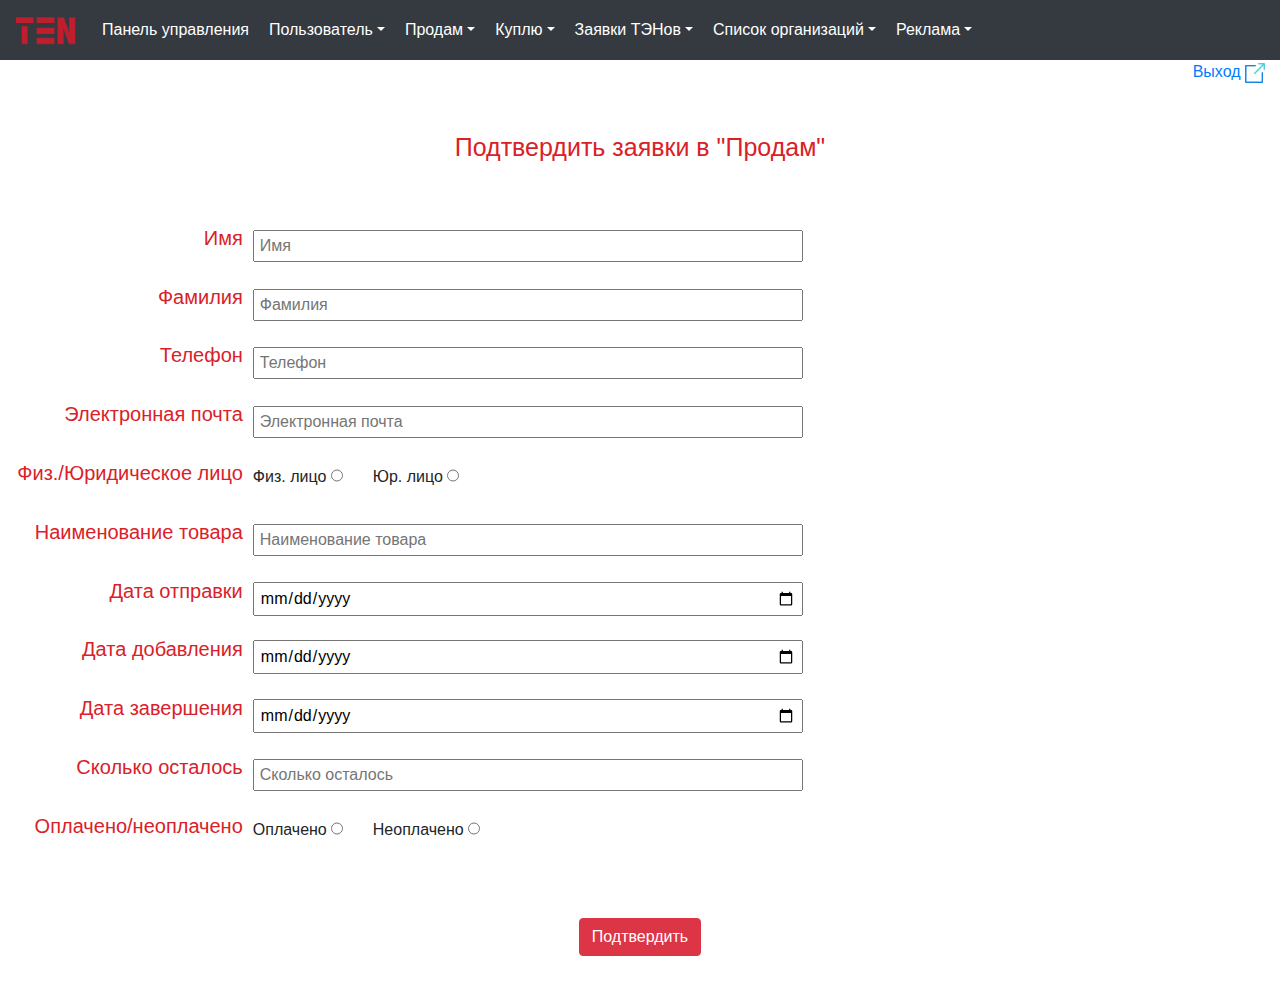
<file: lists.html>
<!DOCTYPE html>
<html lang="en">
<head>
	<meta charset="UTF-8">
  <meta name="viewport" content="width=device-width, initial-scale=1, shrink-to-fit=no">

	<title>Document</title>
	<link rel="stylesheet" href="css/bootstrap.min.css">
	<link rel="stylesheet" href="css/style.css">
</head>
<body>
<nav class="navbar navbar-expand-lg navbar-light bg-dark">
  <a class="navbar-brand" href="index.html"><img src="img/logo.png" alt="img"></a>
  <button class="navbar-toggler" type="button" data-toggle="collapse" data-target="#navbarNavDropdown" aria-controls="navbarNavDropdown" aria-expanded="false" aria-label="Toggle navigation">
    <span class="navbar-toggler-icon"></span>
  </button>
  <div class="collapse navbar-collapse ml-auto" id="navbarNavDropdown">
    <ul class="navbar-nav">
        <li class="nav-item ">
        <a class="nav-link" href="index.html">Панель управления</a>
      </li>
      
      <li class="nav-item dropdown ">
        <a class="nav-link dropdown-toggle" href="#" id="navbarDropdownMenuLink" role="button" data-toggle="dropdown" aria-haspopup="true" aria-expanded="false">Пользователь​</a>
         <div class="dropdown-menu" aria-labelledby="navbarDropdownMenuLink">
          <a class="dropdown-item" href="dashboard.html">Зарег. пользователи</a>
          <a class="dropdown-item" href="adduser.html">Добавить пользователя</a>
         
        </div>
      </li>
      <li class="nav-item dropdown">
       <a class="nav-link dropdown-toggle" href="#" id="navbarDropdownMenuLink" role="button" data-toggle="dropdown" aria-haspopup="true" aria-expanded="false">Продам</a>
         <div class="dropdown-menu" aria-labelledby="navbarDropdownMenuLink">
          <a class="dropdown-item" href="sell.html">Неподтвержденные заявки</a>
          <a class="dropdown-item" href="sellapprove.html">Подтвержденные заявки</a>
         
        </div>
      </li>
       <li class="nav-item dropdown ">
       <a class="nav-link dropdown-toggle" href="buy.html" id="navbarDropdownMenuLink" role="button" data-toggle="dropdown" aria-haspopup="true" aria-expanded="false">Куплю</a>
         <div class="dropdown-menu" aria-labelledby="navbarDropdownMenuLink">
          <a class="dropdown-item" href="buy.html">Неподтвержденные заявки</a>
          <a class="dropdown-item" href="buyapprove.html">Подтвержденные заявки</a>
         
        </div>
      </li>


      <li class="nav-item dropdown ">
       <a class="nav-link dropdown-toggle" href="order.html" id="navbarDropdownMenuLink" role="button" data-toggle="dropdown" aria-haspopup="true" aria-expanded="false">Заявки  ТЭНов</a>
         <div class="dropdown-menu" aria-labelledby="navbarDropdownMenuLink">
          <a class="dropdown-item" href="order.html">Неподтвержденные заявки</a>
          <a class="dropdown-item" href="orderapprove.html">Подтвержденные заявки</a>
         
        </div>
      </li>
     <li class="nav-item dropdown">
       <a class="nav-link dropdown-toggle" href="orglist.html" id="navbarDropdownMenuLink" role="button" data-toggle="dropdown" aria-haspopup="true" aria-expanded="false">Список организаций</a>
         <div class="dropdown-menu" aria-labelledby="navbarDropdownMenuLink">
          <a class="dropdown-item" href="orglist.html">Неподтвержденные заявки</a>
          <a class="dropdown-item" href="orglistapprove.html">Подтвержденные заявки</a>
         
        </div>
      </li>
         <li class="nav-item dropdown ">
       <a class="nav-link dropdown-toggle" href="reklama.html" id="navbarDropdownMenuLink" role="button" data-toggle="dropdown" aria-haspopup="true" aria-expanded="false">Реклама</a>
         <div class="dropdown-menu" aria-labelledby="navbarDropdownMenuLink">
          <a class="dropdown-item" href="reklama.html">Неподтвержденная реклама</a>
          <a class="dropdown-item" href="reklamapprove.html">Подтвержденная реклама</a>
         
        </div>
      </li>
     
    </ul>
  </div>
</nav>
<div class="exit"><a href="#">Выход
  <img src="img/exit.png" alt="exit"></a> 
</div>

<div class="textcontent">
  <h1>Подтвердить заявки в "Продам"</h1>

</div>


<div class="registration">
	<form action="#">
		<div class="regblock">
		<p> Имя</p>

	      <input type="text" placeholder="Имя" required>
         </div>
         <div class="regblock">
         <p>Фамилия</p> 

	      <input type="text" placeholder="Фамилия" required>
         </div>
         <div class="regblock">
         <p>Телефон</p>  

	      <input type="text" class="tel" placeholder="Телефон" required>
          </div>
         <div class="regblock">
         <p>Электронная почта</p> 

	      <input type="email" placeholder="Электронная почта" required>
          </div>
            <div class="regblock">
         <p>Физ./Юридическое лицо</p> 
         
          <label >Физ. лицо
        <input type="radio" name="gender">
    </label>
       <label >Юр. лицо
        <input type="radio" name="gender">
    </label>

          </div>
        <div class="regblock">
         <p>Наименование товара</p> 
	      <input type="text" placeholder="Наименование товара" required>
          </div>
           <div class="regblock">
         <p>Дата отправки</p> 
        <input type="date"  required>
          </div>
            <div class="regblock">
         <p>Дата добавления</p> 
        <input type="date"  required>
          </div>
           <div class="regblock">
         <p>Дата завершения</p> 
        <input type="date"  required>
          </div>
          <div class="regblock">
         <p>Сколько осталось</p> 
        <input type="text" placeholder="Сколько осталось" required>
          </div>
        

           <div class="regblock">
         <p>Оплачено/неоплачено</p> 
         
          <label >Оплачено
        <input type="radio" name="paid">
    </label>
       <label >Неоплачено
        <input type="radio" name="paid">
    </label>

          </div>



</div>
<div class="btn-main">
<button type="submit" class="btn btn-danger mt-5 mb-5">Подтвердить</button>
</div>
	</form>

</div>




	<script src="https://ajax.googleapis.com/ajax/libs/jquery/3.5.1/jquery.min.js"></script>
<script src="https://cdn.jsdelivr.net/npm/popper.js@1.16.0/dist/umd/popper.min.js" integrity="sha384-Q6E9RHvbIyZFJoft+2mJbHaEWldlvI9IOYy5n3zV9zzTtmI3UksdQRVvoxMfooAo" crossorigin="anonymous"></script>
<script src="js/bootstrap.js" ></script>
	<script src="js/script.js"></script>
</body>
</html>
</file>
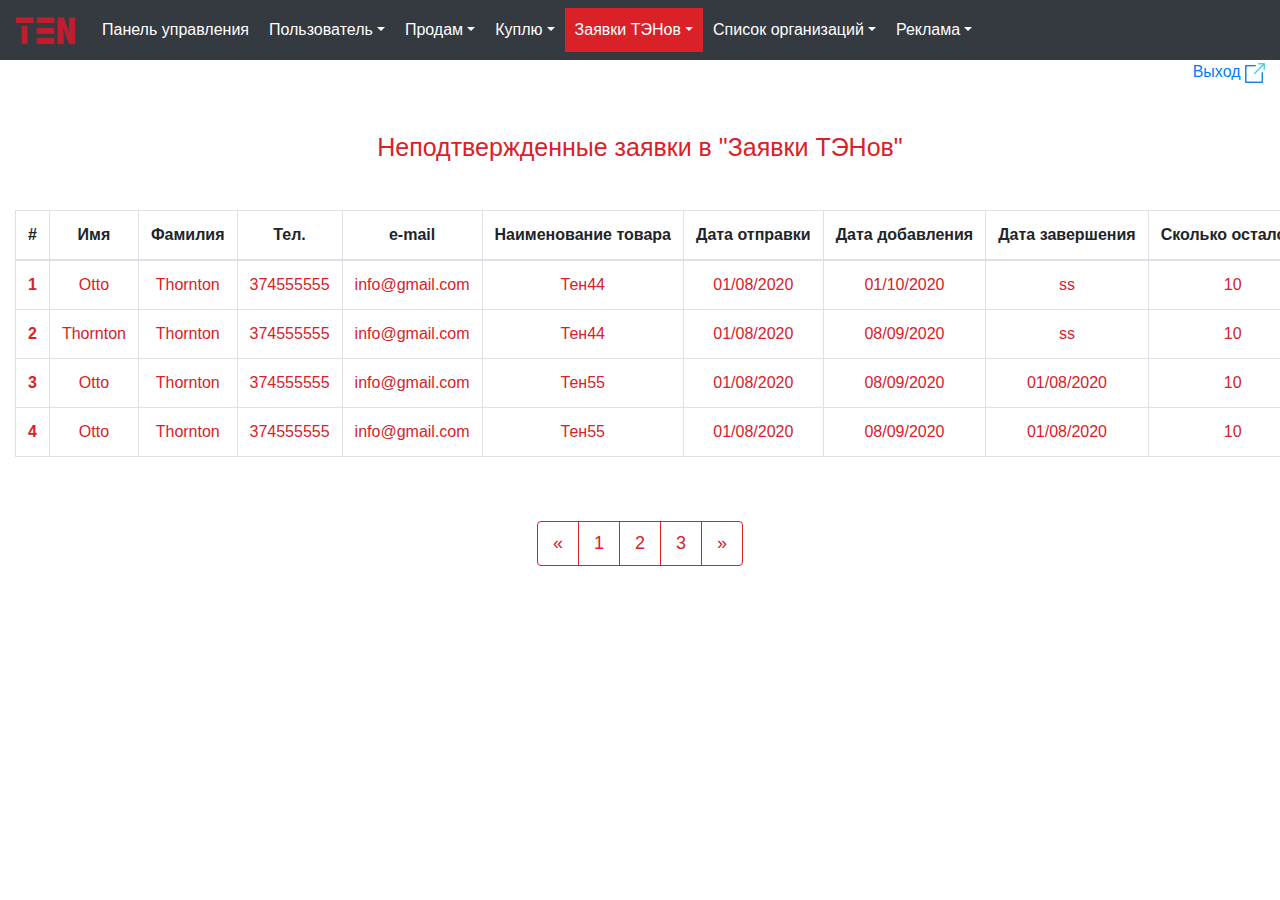
<file: order.html>
<!DOCTYPE html>
<html lang="en">
<head>
	<meta charset="UTF-8">
  <meta name="viewport" content="width=device-width, initial-scale=1, shrink-to-fit=no">

	<title>Document</title>
	<link rel="stylesheet" href="css/bootstrap.min.css">
	<link rel="stylesheet" href="css/style.css">
</head>
<body>
<nav class="navbar navbar-expand-lg navbar-light bg-dark">
  <a class="navbar-brand" href="index.html"><img src="img/logo.png" alt="img"></a>
  <button class="navbar-toggler" type="button" data-toggle="collapse" data-target="#navbarNavDropdown" aria-controls="navbarNavDropdown" aria-expanded="false" aria-label="Toggle navigation">
    <span class="navbar-toggler-icon"></span>
  </button>
  <div class="collapse navbar-collapse ml-auto" id="navbarNavDropdown">
    <ul class="navbar-nav">
        <li class="nav-item ">
        <a class="nav-link" href="index.html">Панель управления</a>
      </li>
      
      <li class="nav-item dropdown">
        <a class="nav-link dropdown-toggle" href="#" id="navbarDropdownMenuLink" role="button" data-toggle="dropdown" aria-haspopup="true" aria-expanded="false">Пользователь​</a>
         <div class="dropdown-menu" aria-labelledby="navbarDropdownMenuLink">
          <a class="dropdown-item" href="dashboard.html">Зарег. пользователи</a>
          <a class="dropdown-item" href="adduser.html">Добавить пользователя</a>
         
        </div>
      </li>
      <li class="nav-item dropdown">
       <a class="nav-link dropdown-toggle" href="#" id="navbarDropdownMenuLink" role="button" data-toggle="dropdown" aria-haspopup="true" aria-expanded="false">Продам</a>
         <div class="dropdown-menu" aria-labelledby="navbarDropdownMenuLink">
          <a class="dropdown-item" href="#">Неподтвержденные заявки</a>
          <a class="dropdown-item" href="#">Подтвержденные заявки</a>
         
        </div>
      </li>
      <li class="nav-item dropdown ">
       <a class="nav-link dropdown-toggle" href="buy.html" id="navbarDropdownMenuLink" role="button" data-toggle="dropdown" aria-haspopup="true" aria-expanded="false">Куплю</a>
         <div class="dropdown-menu" aria-labelledby="navbarDropdownMenuLink">
          <a class="dropdown-item" href="buy.html">Неподтвержденные заявки</a>
          <a class="dropdown-item" href="buyapprove.html">Подтвержденные заявки</a>
         
        </div>
      </li>
       <li class="nav-item dropdown active">
       <a class="nav-link dropdown-toggle" href="order.html" id="navbarDropdownMenuLink" role="button" data-toggle="dropdown" aria-haspopup="true" aria-expanded="false">Заявки  ТЭНов</a>
         <div class="dropdown-menu" aria-labelledby="navbarDropdownMenuLink">
          <a class="dropdown-item" href="order.html">Неподтвержденные заявки</a>
          <a class="dropdown-item" href="orderapprove.html">Подтвержденные заявки</a>
         
        </div>
      </li>


     
      <li class="nav-item dropdown">
       <a class="nav-link dropdown-toggle" href="orglist.html" id="navbarDropdownMenuLink" role="button" data-toggle="dropdown" aria-haspopup="true" aria-expanded="false">Список организаций</a>
         <div class="dropdown-menu" aria-labelledby="navbarDropdownMenuLink">
          <a class="dropdown-item" href="orglist.html">Неподтвержденные заявки</a>
          <a class="dropdown-item" href="orglistapprove.html">Подтвержденные заявки</a>
         
        </div>
      </li>
        <li class="nav-item dropdown ">
       <a class="nav-link dropdown-toggle" href="reklama.html" id="navbarDropdownMenuLink" role="button" data-toggle="dropdown" aria-haspopup="true" aria-expanded="false">Реклама</a>
         <div class="dropdown-menu" aria-labelledby="navbarDropdownMenuLink">
          <a class="dropdown-item" href="reklama.html">Неподтвержденная реклама</a>
          <a class="dropdown-item" href="reklamapprove.html">Подтвержденная реклама</a>
         
        </div>
      </li>
     
    </ul>
  </div>
</nav>


<div class="exit"><a href="#">Выход
  <img src="img/exit.png" alt="exit"></a> 
</div>
<div class="textcontent">
  <h1>Неподтвержденные заявки в "Заявки  ТЭНов" </h1>

</div>
<div class="table-responsive">
   
   <table class="table  table-hover table-bordered dontapr">
  <thead>
    <tr>
      <th scope="col">#</th>
     
      <th scope="col">Имя </th>
       <th scope="col"> Фамилия</th>
       <th scope="col">Тел.</th>
      <th scope="col">e-mail</th>
       <th scope="col"> Наименование товара</th>
     
      <th scope="col"> Дата отправки</th>   
      <th scope="col">Дата добавления</th>
        
       <th scope="col">Дата завершения</th>
       <th scope="col">Сколько осталось </th>
       
       <th scope="col">Aктивно/неактивно</th>
      
       <th scope="col">Изменить</th>
       
      
    </tr>
  </thead>
  <tbody>
    <tr>
      <th scope="row">1</th>
     
      <td>Otto </td>
       <td> Thornton</td>
      <td>374555555</td>
      <td>info@gmail.com</td>
      <td>Тен44</td>
      <td>01/08/2020</td>
      <td>01/10/2020</td>
       <td>ss</td>
      <td>10</td>
      
      <td>Aктивно</td>
     
     
       <td class="img_two"><a href="adduser.html" data-toggle="tooltip" data-placement="top" title="Просмотреть">
  <img src="img/pencil.png" alt="img"></a>
        <a href="#" data-toggle="tooltip" data-placement="top" title="Удалить"><img src="img/delete.png" alt=""></a>
       </td>

    </tr>
    <tr>
      <th scope="row">2</th>
      
      <td>Thornton</td>
      <td> Thornton</td>
      <td>374555555</td>
      <td>info@gmail.com</td>
      <td>Тен44</td>
      <td>01/08/2020</td>
      <td>08/09/2020</td>
      <td>ss</td>
      <td>10</td>
    
      <td>Aктивно</td>
     
       <td class="img_two"><a href="adduser.html" data-toggle="tooltip" data-placement="top" title="Просмотреть">
  <img src="img/pencil.png" alt="img"></a>
        <a href="#" data-toggle="tooltip" data-placement="top" title="Удалить"><img src="img/delete.png" alt=""></a>
       </td>

    </tr>
    <tr>
      <th scope="row">3</th>
     
      <td> Otto</td>
      <td> Thornton</td>
      <td>374555555</td>
      <td>info@gmail.com</td>
      <td>Тен55</td>
      <td>01/08/2020</td>
      <td>08/09/2020</td>
      <td>01/08/2020</td>

      <td>10</td>
     
      <td>Aктивно</td>
     
       <td class="img_two"><a href="adduser.html" data-toggle="tooltip" data-placement="top" title="Просмотреть ">
  <img src="img/pencil.png" alt="img"></a>
        <a href="#" data-toggle="tooltip" data-placement="top" title="Удалить"><img src="img/delete.png" alt=""></a>
       </td>
    </tr>

     <tr>
      <th scope="row">4</th>
     
      <td> Otto</td>
      <td> Thornton</td>
      <td>374555555</td>
      <td>info@gmail.com</td>
      <td>Тен55</td>
      <td>01/08/2020</td>
      <td>08/09/2020</td>
      <td>01/08/2020</td>

      <td>10</td>
    
      <td>Aктивно</td>
      
       <td class="img_two"><a href="adduser.html" data-toggle="tooltip" data-placement="top" title="Просмотреть ">
  <img src="img/pencil.png" alt="img"></a>
        <a href="#" data-toggle="tooltip" data-placement="top" title="Удалить"><img src="img/delete.png" alt=""></a>
       </td>
    </tr>
  </tbody>

  </table>
</div>
<div class="container">
  

  <nav aria-label="Page navigation example">
  <ul class="pagination">
    <li class="page-item">
      <a class="page-link" href="#" aria-label="Previous">
        <span aria-hidden="true">&laquo;</span>
      </a>
    </li>
    <li class="page-item"><a class="page-link" href="#">1</a></li>
    <li class="page-item"><a class="page-link" href="#">2</a></li>
    <li class="page-item"><a class="page-link" href="#">3</a></li>
    <li class="page-item">
      <a class="page-link" href="#" aria-label="Next">
        <span aria-hidden="true">&raquo;</span>
      </a>
    </li>
  </ul>
</nav>
</div>

















	<script src="https://code.jquery.com/jquery-3.5.1.slim.min.js" integrity="sha384-DfXdz2htPH0lsSSs5nCTpuj/zy4C+OGpamoFVy38MVBnE+IbbVYUew+OrCXaRkfj" crossorigin="anonymous"></script>
<script src="https://cdn.jsdelivr.net/npm/popper.js@1.16.0/dist/umd/popper.min.js" integrity="sha384-Q6E9RHvbIyZFJoft+2mJbHaEWldlvI9IOYy5n3zV9zzTtmI3UksdQRVvoxMfooAo" crossorigin="anonymous"></script>
<script src="js/bootstrap.min.js" ></script>
	<script src="js/script.js"></script>
</body>
</html>
</file>
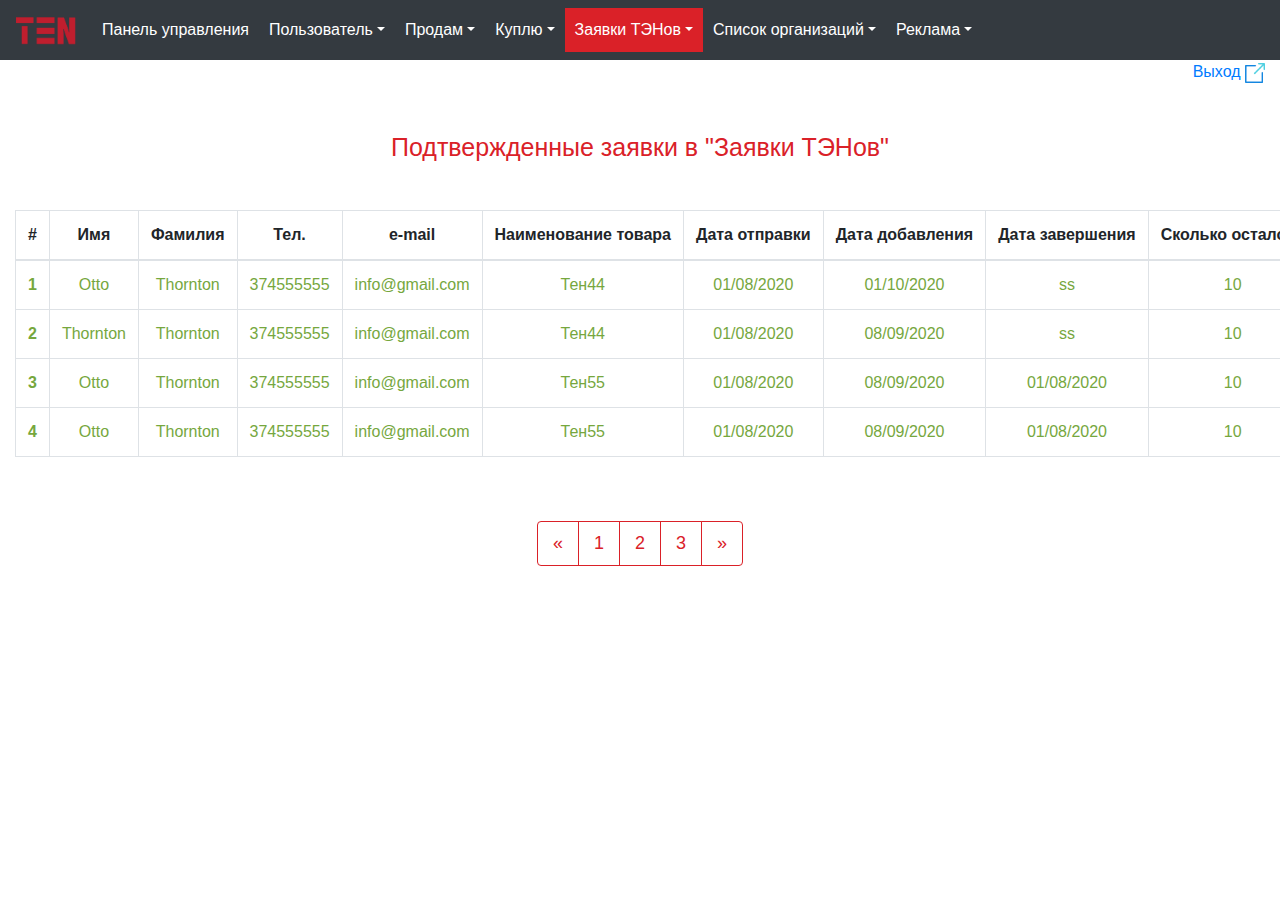
<file: orderapprove.html>
<!DOCTYPE html>
<html lang="en">
<head>
	<meta charset="UTF-8">
  <meta name="viewport" content="width=device-width, initial-scale=1, shrink-to-fit=no">

	<title>Document</title>
	<link rel="stylesheet" href="css/bootstrap.min.css">
	<link rel="stylesheet" href="css/style.css">
</head>
<body>
<nav class="navbar navbar-expand-lg navbar-light bg-dark">
  <a class="navbar-brand" href="index.html"><img src="img/logo.png" alt="img"></a>
  <button class="navbar-toggler" type="button" data-toggle="collapse" data-target="#navbarNavDropdown" aria-controls="navbarNavDropdown" aria-expanded="false" aria-label="Toggle navigation">
    <span class="navbar-toggler-icon"></span>
  </button>
  <div class="collapse navbar-collapse ml-auto" id="navbarNavDropdown">
    <ul class="navbar-nav">
        <li class="nav-item ">
        <a class="nav-link" href="index.html">Панель управления</a>
      </li>
      
      <li class="nav-item dropdown">
        <a class="nav-link dropdown-toggle" href="#" id="navbarDropdownMenuLink" role="button" data-toggle="dropdown" aria-haspopup="true" aria-expanded="false">Пользователь​</a>
         <div class="dropdown-menu" aria-labelledby="navbarDropdownMenuLink">
          <a class="dropdown-item" href="dashboard.html">Зарег. пользователи</a>
          <a class="dropdown-item" href="adduser.html">Добавить пользователя</a>
         
        </div>
      </li>
      <li class="nav-item dropdown ">
       <a class="nav-link dropdown-toggle" href="#" id="navbarDropdownMenuLink" role="button" data-toggle="dropdown" aria-haspopup="true" aria-expanded="false">Продам</a>
         <div class="dropdown-menu" aria-labelledby="navbarDropdownMenuLink">
          <a class="dropdown-item" href="sell.html">Неподтвержденные заявки</a>
          <a class="dropdown-item" href="sellapprove.html">Подтвержденные заявки</a>
         
        </div>
      </li>
     <li class="nav-item dropdown ">
       <a class="nav-link dropdown-toggle" href="buy.html" id="navbarDropdownMenuLink" role="button" data-toggle="dropdown" aria-haspopup="true" aria-expanded="false">Куплю</a>
         <div class="dropdown-menu" aria-labelledby="navbarDropdownMenuLink">
          <a class="dropdown-item" href="buy.html">Неподтвержденные заявки</a>
          <a class="dropdown-item" href="buyapprove.html">Подтвержденные заявки</a>
         
        </div>
      </li>


      <li class="nav-item dropdown active">
       <a class="nav-link dropdown-toggle" href="order.html" id="navbarDropdownMenuLink" role="button" data-toggle="dropdown" aria-haspopup="true" aria-expanded="false">Заявки  ТЭНов</a>
         <div class="dropdown-menu" aria-labelledby="navbarDropdownMenuLink">
          <a class="dropdown-item" href="order.html">Неподтвержденные заявки</a>
          <a class="dropdown-item" href="orderapprove.html">Подтвержденные заявки</a>
         
        </div>
      </li>
  <li class="nav-item dropdown">
       <a class="nav-link dropdown-toggle" href="orglist.html" id="navbarDropdownMenuLink" role="button" data-toggle="dropdown" aria-haspopup="true" aria-expanded="false">Список организаций</a>
         <div class="dropdown-menu" aria-labelledby="navbarDropdownMenuLink">
          <a class="dropdown-item" href="orglist.html">Неподтвержденные заявки</a>
          <a class="dropdown-item" href="orglistapprove.html">Подтвержденные заявки</a>
         
        </div>
      </li>
         <li class="nav-item dropdown ">
       <a class="nav-link dropdown-toggle" href="reklama.html" id="navbarDropdownMenuLink" role="button" data-toggle="dropdown" aria-haspopup="true" aria-expanded="false">Реклама</a>
         <div class="dropdown-menu" aria-labelledby="navbarDropdownMenuLink">
          <a class="dropdown-item" href="reklama.html">Неподтвержденная реклама</a>
          <a class="dropdown-item" href="reklamapprove.html">Подтвержденная реклама</a>
         
        </div>
      </li>
     
    </ul>
  </div>
</nav>

<div class="exit"><a href="#">Выход
  <img src="img/exit.png" alt="exit"></a> 
</div>
<div class="textcontent">
  <h1>Подтвержденные заявки в "Заявки  ТЭНов" </h1>

</div>
<div class="table-responsive">
   
   <table class="table  table-hover table-bordered approve">
  <thead>
    <tr>
      <th scope="col">#</th>
     
      <th scope="col">Имя </th>
       <th scope="col"> Фамилия</th>
       <th scope="col">Тел.</th>
      <th scope="col">e-mail</th>
       <th scope="col"> Наименование товара</th>
     
      <th scope="col"> Дата отправки</th>   
      <th scope="col">Дата добавления</th>
        
       <th scope="col">Дата завершения</th>
       <th scope="col">Сколько осталось </th>
       
       <th scope="col">Aктивно/неактивно</th>
      
       <th scope="col">Изменить</th>
       
      
    </tr>
  </thead>
  <tbody>
    <tr>
      <th scope="row">1</th>
     
      <td>Otto </td>
       <td> Thornton</td>
      <td>374555555</td>
      <td>info@gmail.com</td>
      <td>Тен44</td>
      <td>01/08/2020</td>
      <td>01/10/2020</td>
       <td>ss</td>
      <td>10</td>
      
      <td>Aктивно</td>
     
     
       <td class="img_two"><a href="adduser.html" data-toggle="tooltip" data-placement="top" title="Просмотреть">
  <img src="img/pencil.png" alt="img"></a>
        <a href="#" data-toggle="tooltip" data-placement="top" title="Удалить"><img src="img/delete.png" alt=""></a>
       </td>

    </tr>
    <tr>
      <th scope="row">2</th>
      
      <td>Thornton</td>
      <td> Thornton</td>
      <td>374555555</td>
      <td>info@gmail.com</td>
      <td>Тен44</td>
      <td>01/08/2020</td>
      <td>08/09/2020</td>
      <td>ss</td>
      <td>10</td>
    
      <td>Aктивно</td>
     
       <td class="img_two"><a href="adduser.html" data-toggle="tooltip" data-placement="top" title="Просмотреть">
  <img src="img/pencil.png" alt="img"></a>
        <a href="#" data-toggle="tooltip" data-placement="top" title="Удалить"><img src="img/delete.png" alt=""></a>
       </td>

    </tr>
    <tr>
      <th scope="row">3</th>
     
      <td> Otto</td>
      <td> Thornton</td>
      <td>374555555</td>
      <td>info@gmail.com</td>
      <td>Тен55</td>
      <td>01/08/2020</td>
      <td>08/09/2020</td>
      <td>01/08/2020</td>

      <td>10</td>
     
      <td>Aктивно</td>
     
       <td class="img_two"><a href="adduser.html" data-toggle="tooltip" data-placement="top" title="Просмотреть ">
  <img src="img/pencil.png" alt="img"></a>
        <a href="#" data-toggle="tooltip" data-placement="top" title="Удалить"><img src="img/delete.png" alt=""></a>
       </td>
    </tr>

     <tr>
      <th scope="row">4</th>
     
      <td> Otto</td>
      <td> Thornton</td>
      <td>374555555</td>
      <td>info@gmail.com</td>
      <td>Тен55</td>
      <td>01/08/2020</td>
      <td>08/09/2020</td>
      <td>01/08/2020</td>

      <td>10</td>
     
      <td>Aктивно</td>
     
       <td class="img_two"><a href="adduser.html" data-toggle="tooltip" data-placement="top" title="Просмотреть ">
  <img src="img/pencil.png" alt="img"></a>
        <a href="#" data-toggle="tooltip" data-placement="top" title="Удалить"><img src="img/delete.png" alt=""></a>
       </td>
    </tr>
  </tbody>

  </table>
</div>
<div class="container">
  

  <nav aria-label="Page navigation example">
  <ul class="pagination">
    <li class="page-item">
      <a class="page-link" href="#" aria-label="Previous">
        <span aria-hidden="true">&laquo;</span>
      </a>
    </li>
    <li class="page-item"><a class="page-link" href="#">1</a></li>
    <li class="page-item"><a class="page-link" href="#">2</a></li>
    <li class="page-item"><a class="page-link" href="#">3</a></li>
    <li class="page-item">
      <a class="page-link" href="#" aria-label="Next">
        <span aria-hidden="true">&raquo;</span>
      </a>
    </li>
  </ul>
</nav>
</div>

















	<script src="https://code.jquery.com/jquery-3.5.1.slim.min.js" integrity="sha384-DfXdz2htPH0lsSSs5nCTpuj/zy4C+OGpamoFVy38MVBnE+IbbVYUew+OrCXaRkfj" crossorigin="anonymous"></script>
<script src="https://cdn.jsdelivr.net/npm/popper.js@1.16.0/dist/umd/popper.min.js" integrity="sha384-Q6E9RHvbIyZFJoft+2mJbHaEWldlvI9IOYy5n3zV9zzTtmI3UksdQRVvoxMfooAo" crossorigin="anonymous"></script>
<script src="js/bootstrap.min.js" ></script>
	<script src="js/script.js"></script>
</body>
</html>
</file>
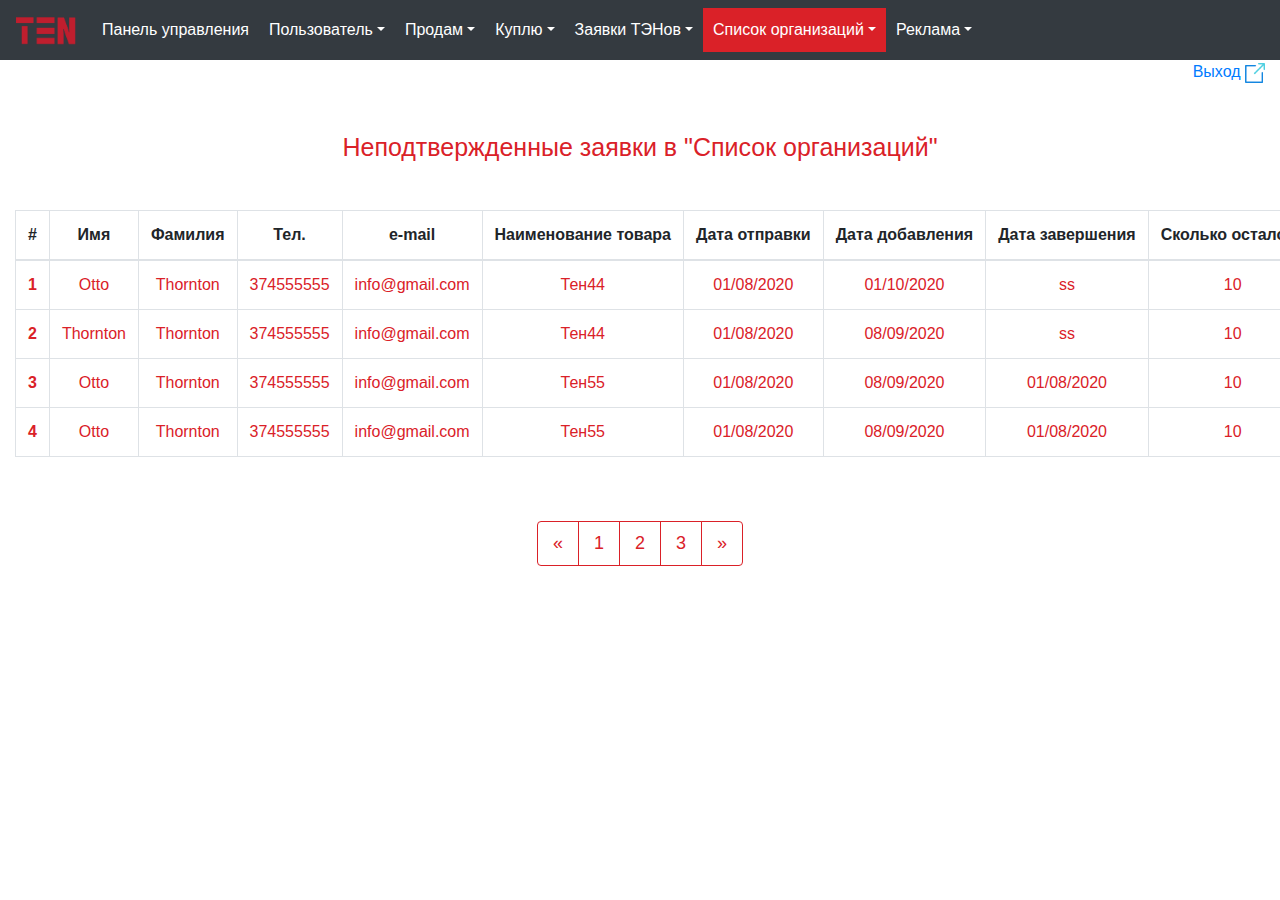
<file: orglist.html>
<!DOCTYPE html>
<html lang="en">
<head>
	<meta charset="UTF-8">
	<title>Document</title>
  <meta name="viewport" content="width=device-width, initial-scale=1, shrink-to-fit=no">

	<link rel="stylesheet" href="css/bootstrap.min.css">
	<link rel="stylesheet" href="css/style.css">
</head>
<body>
<nav class="navbar navbar-expand-lg navbar-light bg-dark">
  <a class="navbar-brand" href="index.html"><img src="img/logo.png" alt="img"></a>
  <button class="navbar-toggler" type="button" data-toggle="collapse" data-target="#navbarNavDropdown" aria-controls="navbarNavDropdown" aria-expanded="false" aria-label="Toggle navigation">
    <span class="navbar-toggler-icon"></span>
  </button>
  <div class="collapse navbar-collapse ml-auto" id="navbarNavDropdown">
    <ul class="navbar-nav">
        <li class="nav-item ">
        <a class="nav-link" href="index.html">Панель управления</a>
      </li>
      
      <li class="nav-item dropdown">
        <a class="nav-link dropdown-toggle" href="#" id="navbarDropdownMenuLink" role="button" data-toggle="dropdown" aria-haspopup="true" aria-expanded="false">Пользователь​</a>
         <div class="dropdown-menu" aria-labelledby="navbarDropdownMenuLink">
          <a class="dropdown-item" href="dashboard.html">Зарег. пользователи</a>
          <a class="dropdown-item" href="adduser.html">Добавить пользователя</a>
         
        </div>
      </li>
      <li class="nav-item dropdown">
       <a class="nav-link dropdown-toggle" href="#" id="navbarDropdownMenuLink" role="button" data-toggle="dropdown" aria-haspopup="true" aria-expanded="false">Продам</a>
         <div class="dropdown-menu" aria-labelledby="navbarDropdownMenuLink">
          <a class="dropdown-item" href="#">Неподтвержденные заявки</a>
          <a class="dropdown-item" href="#">Подтвержденные заявки</a>
         
        </div>
      </li>
       <li class="nav-item dropdown ">
       <a class="nav-link dropdown-toggle" href="buy.html" id="navbarDropdownMenuLink" role="button" data-toggle="dropdown" aria-haspopup="true" aria-expanded="false">Куплю</a>
         <div class="dropdown-menu" aria-labelledby="navbarDropdownMenuLink">
          <a class="dropdown-item" href="buy.html">Неподтвержденные заявки</a>
          <a class="dropdown-item" href="buyapprove.html">Подтвержденные заявки</a>
         
        </div>
      </li>


      <li class="nav-item dropdown ">
       <a class="nav-link dropdown-toggle" href="order.html" id="navbarDropdownMenuLink" role="button" data-toggle="dropdown" aria-haspopup="true" aria-expanded="false">Заявки  ТЭНов</a>
         <div class="dropdown-menu" aria-labelledby="navbarDropdownMenuLink">
          <a class="dropdown-item" href="order.html">Неподтвержденные заявки</a>
          <a class="dropdown-item" href="orderapprove.html">Подтвержденные заявки</a>
         
        </div>
      </li>
     
      <li class="nav-item active dropdown">
       <a class="nav-link dropdown-toggle" href="orglist.html" id="navbarDropdownMenuLink" role="button" data-toggle="dropdown" aria-haspopup="true" aria-expanded="false">Список организаций</a>
         <div class="dropdown-menu" aria-labelledby="navbarDropdownMenuLink">
          <a class="dropdown-item" href="orglist.html">Неподтвержденные заявки</a>
          <a class="dropdown-item" href="orglistapprove.html">Подтвержденные заявки</a>
         
        </div>
      </li>
       <li class="nav-item dropdown ">
       <a class="nav-link dropdown-toggle" href="reklama.html" id="navbarDropdownMenuLink" role="button" data-toggle="dropdown" aria-haspopup="true" aria-expanded="false">Реклама</a>
         <div class="dropdown-menu" aria-labelledby="navbarDropdownMenuLink">
          <a class="dropdown-item" href="reklama.html">Неподтвержденная реклама</a>
          <a class="dropdown-item" href="reklamapprove.html">Подтвержденная реклама</a>
         
        </div>
      </li>
     
    </ul>
  </div>
</nav>



<div class="exit"><a href="#">Выход
  <img src="img/exit.png" alt="exit"></a> 
</div>
<div class="textcontent">
  <h1>Неподтвержденные заявки в "Список организаций" </h1>

</div>
<div class="table-responsive">
   
   <table class="table  table-hover table-bordered dontapr">
  <thead>
    <tr>
      <th scope="col">#</th>
     
      <th scope="col">Имя </th>
       <th scope="col"> Фамилия</th>
       <th scope="col">Тел.</th>
      <th scope="col">e-mail</th>
       <th scope="col"> Наименование товара</th>
     
      <th scope="col"> Дата отправки</th>   
      <th scope="col">Дата добавления</th>
        
       <th scope="col">Дата завершения</th>
       <th scope="col">Сколько осталось </th>
       <th scope="col">Оплачено/неоплачено</th>
       <th scope="col">Aктивно/неактивно</th>
       <th scope="col">Физ./Юридическое лицо</th>
       <th scope="col">Изменить</th>
       
      
    </tr>
  </thead>
  <tbody>
    <tr>
      <th scope="row">1</th>
     
      <td>Otto </td>
       <td> Thornton</td>
      <td>374555555</td>
      <td>info@gmail.com</td>
      <td>Тен44</td>
      <td>01/08/2020</td>
      <td>01/10/2020</td>
       <td>ss</td>
      <td>10</td>
      <td>Оплачено</td>
      <td>Aктивно</td>
      <td>Физ</td>
     
       <td class="img_two"><a href="adduser.html" data-toggle="tooltip" data-placement="top" title="Просмотреть">
  <img src="img/pencil.png" alt="img"></a>
        <a href="#" data-toggle="tooltip" data-placement="top" title="Удалить"><img src="img/delete.png" alt=""></a>
       </td>

    </tr>
    <tr>
      <th scope="row">2</th>
      
      <td>Thornton</td>
      <td> Thornton</td>
      <td>374555555</td>
      <td>info@gmail.com</td>
      <td>Тен44</td>
      <td>01/08/2020</td>
      <td>08/09/2020</td>
      <td>ss</td>
      <td>10</td>
      <td>Оплачено</td>
      <td>Aктивно</td>
      <td>Физ</td>
       <td class="img_two"><a href="adduser.html" data-toggle="tooltip" data-placement="top" title="Просмотреть">
  <img src="img/pencil.png" alt="img"></a>
        <a href="#" data-toggle="tooltip" data-placement="top" title="Удалить"><img src="img/delete.png" alt=""></a>
       </td>

    </tr>
    <tr>
      <th scope="row">3</th>
     
      <td> Otto</td>
      <td> Thornton</td>
      <td>374555555</td>
      <td>info@gmail.com</td>
      <td>Тен55</td>
      <td>01/08/2020</td>
      <td>08/09/2020</td>
      <td>01/08/2020</td>

      <td>10</td>
      <td>Оплачено</td>
      <td>Aктивно</td>
      <td>Физ</td>
       <td class="img_two"><a href="adduser.html" data-toggle="tooltip" data-placement="top" title="Просмотреть ">
  <img src="img/pencil.png" alt="img"></a>
        <a href="#" data-toggle="tooltip" data-placement="top" title="Удалить"><img src="img/delete.png" alt=""></a>
       </td>
    </tr>

     <tr>
      <th scope="row">4</th>
     
      <td> Otto</td>
      <td> Thornton</td>
      <td>374555555</td>
      <td>info@gmail.com</td>
      <td>Тен55</td>
      <td>01/08/2020</td>
      <td>08/09/2020</td>
      <td>01/08/2020</td>

      <td>10</td>
      <td>Оплачено</td>
      <td>Aктивно</td>
      <td>Физ</td>
       <td class="img_two"><a href="adduser.html" data-toggle="tooltip" data-placement="top" title="Просмотреть ">
  <img src="img/pencil.png" alt="img"></a>
        <a href="#" data-toggle="tooltip" data-placement="top" title="Удалить"><img src="img/delete.png" alt=""></a>
       </td>
    </tr>
  </tbody>

  </table>
</div>
<div class="container">
  

  <nav aria-label="Page navigation example">
  <ul class="pagination">
    <li class="page-item">
      <a class="page-link" href="#" aria-label="Previous">
        <span aria-hidden="true">&laquo;</span>
      </a>
    </li>
    <li class="page-item"><a class="page-link" href="#">1</a></li>
    <li class="page-item"><a class="page-link" href="#">2</a></li>
    <li class="page-item"><a class="page-link" href="#">3</a></li>
    <li class="page-item">
      <a class="page-link" href="#" aria-label="Next">
        <span aria-hidden="true">&raquo;</span>
      </a>
    </li>
  </ul>
</nav>
</div>








	<script src="https://code.jquery.com/jquery-3.5.1.slim.min.js" integrity="sha384-DfXdz2htPH0lsSSs5nCTpuj/zy4C+OGpamoFVy38MVBnE+IbbVYUew+OrCXaRkfj" crossorigin="anonymous"></script>
<script src="https://cdn.jsdelivr.net/npm/popper.js@1.16.0/dist/umd/popper.min.js" integrity="sha384-Q6E9RHvbIyZFJoft+2mJbHaEWldlvI9IOYy5n3zV9zzTtmI3UksdQRVvoxMfooAo" crossorigin="anonymous"></script>
<script src="js/bootstrap.min.js" ></script>
	<script src="js/script.js"></script>
</body>
</html>
</file>
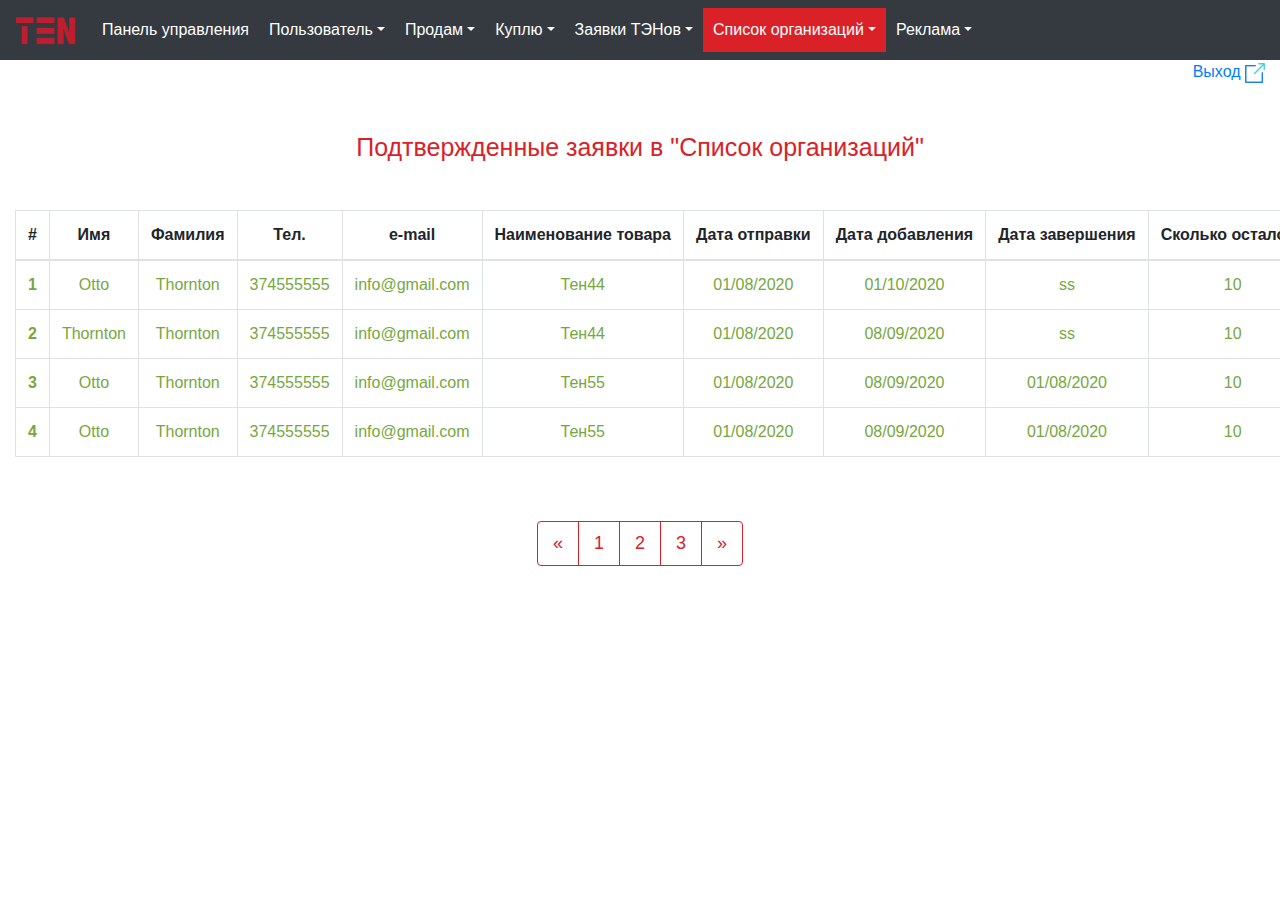
<file: orglistapprove.html>
<!DOCTYPE html>
<html lang="en">
<head>
	<meta charset="UTF-8">
	<title>Document</title>
  <meta name="viewport" content="width=device-width, initial-scale=1, shrink-to-fit=no">

	<link rel="stylesheet" href="css/bootstrap.min.css">
	<link rel="stylesheet" href="css/style.css">
</head>
<body>
<nav class="navbar navbar-expand-lg navbar-light bg-dark">
  <a class="navbar-brand" href="index.html"><img src="img/logo.png" alt="img"></a>
  <button class="navbar-toggler" type="button" data-toggle="collapse" data-target="#navbarNavDropdown" aria-controls="navbarNavDropdown" aria-expanded="false" aria-label="Toggle navigation">
    <span class="navbar-toggler-icon"></span>
  </button>
  <div class="collapse navbar-collapse ml-auto" id="navbarNavDropdown">
    <ul class="navbar-nav">
        <li class="nav-item ">
        <a class="nav-link" href="index.html">Панель управления</a>
      </li>
      
      <li class="nav-item dropdown">
        <a class="nav-link dropdown-toggle" href="#" id="navbarDropdownMenuLink" role="button" data-toggle="dropdown" aria-haspopup="true" aria-expanded="false">Пользователь​</a>
         <div class="dropdown-menu" aria-labelledby="navbarDropdownMenuLink">
          <a class="dropdown-item" href="dashboard.html">Зарег. пользователи</a>
          <a class="dropdown-item" href="adduser.html">Добавить пользователя</a>
         
        </div>
      </li>
      <li class="nav-item dropdown">
       <a class="nav-link dropdown-toggle" href="#" id="navbarDropdownMenuLink" role="button" data-toggle="dropdown" aria-haspopup="true" aria-expanded="false">Продам</a>
         <div class="dropdown-menu" aria-labelledby="navbarDropdownMenuLink">
          <a class="dropdown-item" href="#">Неподтвержденные заявки</a>
          <a class="dropdown-item" href="#">Подтвержденные заявки</a>
         
        </div>
      </li>
       <li class="nav-item dropdown ">
       <a class="nav-link dropdown-toggle" href="buy.html" id="navbarDropdownMenuLink" role="button" data-toggle="dropdown" aria-haspopup="true" aria-expanded="false">Куплю</a>
         <div class="dropdown-menu" aria-labelledby="navbarDropdownMenuLink">
          <a class="dropdown-item" href="buy.html">Неподтвержденные заявки</a>
          <a class="dropdown-item" href="buyapprove.html">Подтвержденные заявки</a>
         
        </div>
      </li>


      <li class="nav-item dropdown ">
       <a class="nav-link dropdown-toggle" href="order.html" id="navbarDropdownMenuLink" role="button" data-toggle="dropdown" aria-haspopup="true" aria-expanded="false">Заявки  ТЭНов</a>
         <div class="dropdown-menu" aria-labelledby="navbarDropdownMenuLink">
          <a class="dropdown-item" href="order.html">Неподтвержденные заявки</a>
          <a class="dropdown-item" href="orderapprove.html">Подтвержденные заявки</a>
         
        </div>
      </li>
     
      <li class="nav-item active dropdown">
       <a class="nav-link dropdown-toggle" href="orglist.html" id="navbarDropdownMenuLink" role="button" data-toggle="dropdown" aria-haspopup="true" aria-expanded="false">Список организаций</a>
         <div class="dropdown-menu" aria-labelledby="navbarDropdownMenuLink">
          <a class="dropdown-item" href="orglist.html">Неподтвержденные заявки</a>
          <a class="dropdown-item" href="orglistapprove.html">Подтвержденные заявки</a>
         
        </div>
      </li>
       <li class="nav-item dropdown ">
       <a class="nav-link dropdown-toggle" href="reklama.html" id="navbarDropdownMenuLink" role="button" data-toggle="dropdown" aria-haspopup="true" aria-expanded="false">Реклама</a>
         <div class="dropdown-menu" aria-labelledby="navbarDropdownMenuLink">
          <a class="dropdown-item" href="reklama.html">Неподтвержденная реклама</a>
          <a class="dropdown-item" href="reklamapprove.html">Подтвержденная реклама</a>
         
        </div>
      </li>
     
    </ul>
  </div>
</nav>



<div class="exit"><a href="#">Выход
  <img src="img/exit.png" alt="exit"></a> 
</div>
<div class="textcontent">
  <h1>Подтвержденные заявки в "Список организаций" </h1>

</div>
<div class="table-responsive">
   
   <table class="table  table-hover table-bordered approve">
  <thead>
    <tr>
      <th scope="col">#</th>
     
      <th scope="col">Имя </th>
       <th scope="col"> Фамилия</th>
       <th scope="col">Тел.</th>
      <th scope="col">e-mail</th>
       <th scope="col"> Наименование товара</th>
     
      <th scope="col"> Дата отправки</th>   
      <th scope="col">Дата добавления</th>
        
       <th scope="col">Дата завершения</th>
       <th scope="col">Сколько осталось </th>
       <th scope="col">Оплачено/неоплачено</th>
       <th scope="col">Aктивно/неактивно</th>
       <th scope="col">Физ./Юридическое лицо</th>
       <th scope="col">Изменить</th>
       
      
    </tr>
  </thead>
  <tbody>
    <tr>
      <th scope="row">1</th>
     
      <td>Otto </td>
       <td> Thornton</td>
      <td>374555555</td>
      <td>info@gmail.com</td>
      <td>Тен44</td>
      <td>01/08/2020</td>
      <td>01/10/2020</td>
       <td>ss</td>
      <td>10</td>
      <td>Оплачено</td>
      <td>Aктивно</td>
      <td>Физ</td>
     
       <td class="img_two"><a href="adduser.html" data-toggle="tooltip" data-placement="top" title="Просмотреть">
  <img src="img/pencil.png" alt="img"></a>
        <a href="#" data-toggle="tooltip" data-placement="top" title="Удалить"><img src="img/delete.png" alt=""></a>
       </td>

    </tr>
    <tr>
      <th scope="row">2</th>
      
      <td>Thornton</td>
      <td> Thornton</td>
      <td>374555555</td>
      <td>info@gmail.com</td>
      <td>Тен44</td>
      <td>01/08/2020</td>
      <td>08/09/2020</td>
      <td>ss</td>
      <td>10</td>
      <td>Оплачено</td>
      <td>Aктивно</td>
      <td>Физ</td>
       <td class="img_two"><a href="adduser.html" data-toggle="tooltip" data-placement="top" title="Просмотреть">
  <img src="img/pencil.png" alt="img"></a>
        <a href="#" data-toggle="tooltip" data-placement="top" title="Удалить"><img src="img/delete.png" alt=""></a>
       </td>

    </tr>
    <tr>
      <th scope="row">3</th>
     
      <td> Otto</td>
      <td> Thornton</td>
      <td>374555555</td>
      <td>info@gmail.com</td>
      <td>Тен55</td>
      <td>01/08/2020</td>
      <td>08/09/2020</td>
      <td>01/08/2020</td>

      <td>10</td>
      <td>Оплачено</td>
      <td>Aктивно</td>
      <td>Физ</td>
       <td class="img_two"><a href="adduser.html" data-toggle="tooltip" data-placement="top" title="Просмотреть ">
  <img src="img/pencil.png" alt="img"></a>
        <a href="#" data-toggle="tooltip" data-placement="top" title="Удалить"><img src="img/delete.png" alt=""></a>
       </td>
    </tr>

     <tr>
      <th scope="row">4</th>
     
      <td> Otto</td>
      <td> Thornton</td>
      <td>374555555</td>
      <td>info@gmail.com</td>
      <td>Тен55</td>
      <td>01/08/2020</td>
      <td>08/09/2020</td>
      <td>01/08/2020</td>

      <td>10</td>
      <td>Оплачено</td>
      <td>Aктивно</td>
      <td>Физ</td>
       <td class="img_two"><a href="adduser.html" data-toggle="tooltip" data-placement="top" title="Просмотреть ">
  <img src="img/pencil.png" alt="img"></a>
        <a href="#" data-toggle="tooltip" data-placement="top" title="Удалить"><img src="img/delete.png" alt=""></a>
       </td>
    </tr>
  </tbody>

  </table>
</div>
<div class="container">
  

  <nav aria-label="Page navigation example">
  <ul class="pagination">
    <li class="page-item">
      <a class="page-link" href="#" aria-label="Previous">
        <span aria-hidden="true">&laquo;</span>
      </a>
    </li>
    <li class="page-item"><a class="page-link" href="#">1</a></li>
    <li class="page-item"><a class="page-link" href="#">2</a></li>
    <li class="page-item"><a class="page-link" href="#">3</a></li>
    <li class="page-item">
      <a class="page-link" href="#" aria-label="Next">
        <span aria-hidden="true">&raquo;</span>
      </a>
    </li>
  </ul>
</nav>
</div>








	<script src="https://code.jquery.com/jquery-3.5.1.slim.min.js" integrity="sha384-DfXdz2htPH0lsSSs5nCTpuj/zy4C+OGpamoFVy38MVBnE+IbbVYUew+OrCXaRkfj" crossorigin="anonymous"></script>
<script src="https://cdn.jsdelivr.net/npm/popper.js@1.16.0/dist/umd/popper.min.js" integrity="sha384-Q6E9RHvbIyZFJoft+2mJbHaEWldlvI9IOYy5n3zV9zzTtmI3UksdQRVvoxMfooAo" crossorigin="anonymous"></script>
<script src="js/bootstrap.min.js" ></script>
	<script src="js/script.js"></script>
</body>
</html>
</file>
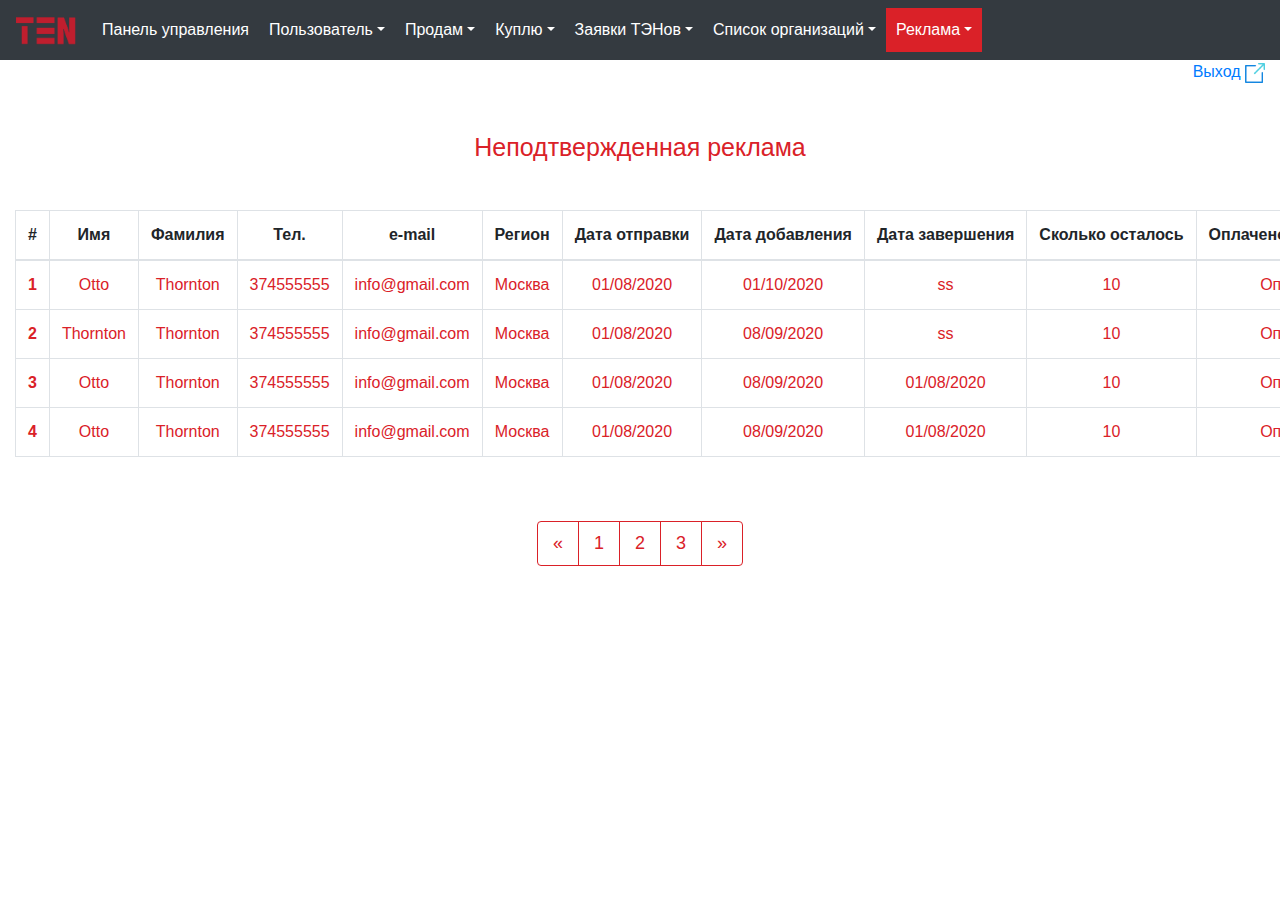
<file: reklama.html>
<!DOCTYPE html>
<html lang="en">
<head>
	<meta charset="UTF-8">
	<title>Document</title>
  <meta name="viewport" content="width=device-width, initial-scale=1, shrink-to-fit=no">

	<link rel="stylesheet" href="css/bootstrap.min.css">
	<link rel="stylesheet" href="css/style.css">
</head>
<body>
<nav class="navbar navbar-expand-lg navbar-light bg-dark">
  <a class="navbar-brand" href="index.html"><img src="img/logo.png" alt="img"></a>
  <button class="navbar-toggler" type="button" data-toggle="collapse" data-target="#navbarNavDropdown" aria-controls="navbarNavDropdown" aria-expanded="false" aria-label="Toggle navigation">
    <span class="navbar-toggler-icon"></span>
  </button>
  <div class="collapse navbar-collapse ml-auto" id="navbarNavDropdown">
    <ul class="navbar-nav">
        <li class="nav-item ">
        <a class="nav-link" href="index.html">Панель управления</a>
      </li>
      
      <li class="nav-item dropdown">
        <a class="nav-link dropdown-toggle" href="#" id="navbarDropdownMenuLink" role="button" data-toggle="dropdown" aria-haspopup="true" aria-expanded="false">Пользователь​</a>
         <div class="dropdown-menu" aria-labelledby="navbarDropdownMenuLink">
          <a class="dropdown-item" href="dashboard.html">Зарег. пользователи</a>
          <a class="dropdown-item" href="adduser.html">Добавить пользователя</a>
         
        </div>
      </li>
      <li class="nav-item dropdown">
       <a class="nav-link dropdown-toggle" href="#" id="navbarDropdownMenuLink" role="button" data-toggle="dropdown" aria-haspopup="true" aria-expanded="false">Продам</a>
         <div class="dropdown-menu" aria-labelledby="navbarDropdownMenuLink">
          <a class="dropdown-item" href="#">Неподтвержденные заявки</a>
          <a class="dropdown-item" href="#">Подтвержденные заявки</a>
         
        </div>
      </li>
      <li class="nav-item dropdown ">
       <a class="nav-link dropdown-toggle" href="buy.html" id="navbarDropdownMenuLink" role="button" data-toggle="dropdown" aria-haspopup="true" aria-expanded="false">Куплю</a>
         <div class="dropdown-menu" aria-labelledby="navbarDropdownMenuLink">
          <a class="dropdown-item" href="buy.html">Неподтвержденные заявки</a>
          <a class="dropdown-item" href="buyapprove.html">Подтвержденные заявки</a>
         
        </div>
      </li>


      <li class="nav-item dropdown ">
       <a class="nav-link dropdown-toggle" href="order.html" id="navbarDropdownMenuLink" role="button" data-toggle="dropdown" aria-haspopup="true" aria-expanded="false">Заявки  ТЭНов</a>
         <div class="dropdown-menu" aria-labelledby="navbarDropdownMenuLink">
          <a class="dropdown-item" href="order.html">Неподтвержденные заявки</a>
          <a class="dropdown-item" href="orderapprove.html">Подтвержденные заявки</a>
         
        </div>
      </li>
     
      <li class="nav-item dropdown">
       <a class="nav-link dropdown-toggle" href="orglist.html" id="navbarDropdownMenuLink" role="button" data-toggle="dropdown" aria-haspopup="true" aria-expanded="false">Список организаций</a>
         <div class="dropdown-menu" aria-labelledby="navbarDropdownMenuLink">
          <a class="dropdown-item" href="orglist.html">Неподтвержденные заявки</a>
          <a class="dropdown-item" href="orglistapprove.html">Подтвержденные заявки</a>
         
        </div>
      </li>
         <li class="nav-item dropdown active">
       <a class="nav-link dropdown-toggle" href="reklama.html" id="navbarDropdownMenuLink" role="button" data-toggle="dropdown" aria-haspopup="true" aria-expanded="false">Реклама</a>
         <div class="dropdown-menu" aria-labelledby="navbarDropdownMenuLink">
          <a class="dropdown-item" href="reklama.html">Неподтвержденная реклама</a>
          <a class="dropdown-item" href="reklamapprove.html">Подтвержденная реклама</a>
         
        </div>
      </li>
     
    </ul>
  </div>
</nav>



<div class="exit"><a href="#">Выход
  <img src="img/exit.png" alt="exit"></a> 
</div>
<div class="textcontent">
  <h1>Неподтвержденная реклама </h1>

</div>
<div class="table-responsive">
   
   <table class="table  table-hover table-bordered dontapr">
  <thead>
    <tr>
      <th scope="col">#</th>
     
      <th scope="col">Имя </th>
       <th scope="col"> Фамилия</th>
       <th scope="col">Тел.</th>
      <th scope="col">e-mail</th>  
      <th scope="col">Регион</th>
      <th scope="col"> Дата отправки</th>   
      <th scope="col">Дата добавления</th>       
       <th scope="col">Дата завершения</th>
       <th scope="col">Сколько осталось </th>
       <th scope="col">Оплачено/неоплачено</th>
       <th scope="col">Aктивно/неактивно</th>
       <th scope="col">Физ./Юридическое лицо</th>
       <th scope="col">Изменить</th>
       
      
    </tr>
  </thead>
  <tbody>
    <tr>
      <th scope="row">1</th>
     
      <td>Otto </td>
       <td> Thornton</td>
      <td>374555555</td>
      <td>info@gmail.com</td>
       <td>Москва</td>
      <td>01/08/2020</td>
      <td>01/10/2020</td>
       <td>ss</td>
      <td>10</td>
      <td>Оплачено</td>
      <td>Aктивно</td>
      <td>Физ</td>
     
       <td class="img_two"><a href="adduser.html" data-toggle="tooltip" data-placement="top" title="Просмотреть">
  <img src="img/pencil.png" alt="img"></a>
        <a href="#" data-toggle="tooltip" data-placement="top" title="Удалить"><img src="img/delete.png" alt=""></a>
       </td>

    </tr>
    <tr>
      <th scope="row">2</th>
      
      <td>Thornton</td>
      <td> Thornton</td>
      <td>374555555</td>
      <td>info@gmail.com</td>
       <td>Москва</td>
      <td>01/08/2020</td>
      <td>08/09/2020</td>
      <td>ss</td>
      <td>10</td>
      <td>Оплачено</td>
      <td>Aктивно</td>
      <td>Физ</td>
       <td class="img_two"><a href="adduser.html" data-toggle="tooltip" data-placement="top" title="Просмотреть">
  <img src="img/pencil.png" alt="img"></a>
        <a href="#" data-toggle="tooltip" data-placement="top" title="Удалить"><img src="img/delete.png" alt=""></a>
       </td>

    </tr>
    <tr>
      <th scope="row">3</th>
     
      <td> Otto</td>
      <td> Thornton</td>
      <td>374555555</td>
      <td>info@gmail.com</td>
       <td>Москва</td>
      <td>01/08/2020</td>
      <td>08/09/2020</td>
      <td>01/08/2020</td>
     
      <td>10</td>
      <td>Оплачено</td>
      <td>Aктивно</td>
      <td>Физ</td>
       <td class="img_two"><a href="adduser.html" data-toggle="tooltip" data-placement="top" title="Просмотреть ">
  <img src="img/pencil.png" alt="img"></a>
        <a href="#" data-toggle="tooltip" data-placement="top" title="Удалить"><img src="img/delete.png" alt=""></a>
       </td>
    </tr>

     <tr>
      <th scope="row">4</th>
     
      <td> Otto</td>
      <td> Thornton</td>
      <td>374555555</td>
      <td>info@gmail.com</td>
      <td>Москва</td>
      <td>01/08/2020</td>
      <td>08/09/2020</td>
      <td>01/08/2020</td>
      
      <td>10</td>
      <td>Оплачено</td>
      <td>Aктивно</td>
      <td>Физ</td>
       <td class="img_two"><a href="adduser.html" data-toggle="tooltip" data-placement="top" title="Просмотреть ">
  <img src="img/pencil.png" alt="img"></a>
        <a href="#" data-toggle="tooltip" data-placement="top" title="Удалить"><img src="img/delete.png" alt=""></a>
       </td>
    </tr>
  </tbody>

  </table>
</div>
<div class="container">
  

  <nav aria-label="Page navigation example">
  <ul class="pagination">
    <li class="page-item">
      <a class="page-link" href="#" aria-label="Previous">
        <span aria-hidden="true">&laquo;</span>
      </a>
    </li>
    <li class="page-item"><a class="page-link" href="#">1</a></li>
    <li class="page-item"><a class="page-link" href="#">2</a></li>
    <li class="page-item"><a class="page-link" href="#">3</a></li>
    <li class="page-item">
      <a class="page-link" href="#" aria-label="Next">
        <span aria-hidden="true">&raquo;</span>
      </a>
    </li>
  </ul>
</nav>
</div>




	<script src="https://code.jquery.com/jquery-3.5.1.slim.min.js" integrity="sha384-DfXdz2htPH0lsSSs5nCTpuj/zy4C+OGpamoFVy38MVBnE+IbbVYUew+OrCXaRkfj" crossorigin="anonymous"></script>
<script src="https://cdn.jsdelivr.net/npm/popper.js@1.16.0/dist/umd/popper.min.js" integrity="sha384-Q6E9RHvbIyZFJoft+2mJbHaEWldlvI9IOYy5n3zV9zzTtmI3UksdQRVvoxMfooAo" crossorigin="anonymous"></script>
<script src="js/bootstrap.min.js" ></script>
	<script src="js/script.js"></script>
</body>
</html>
</file>
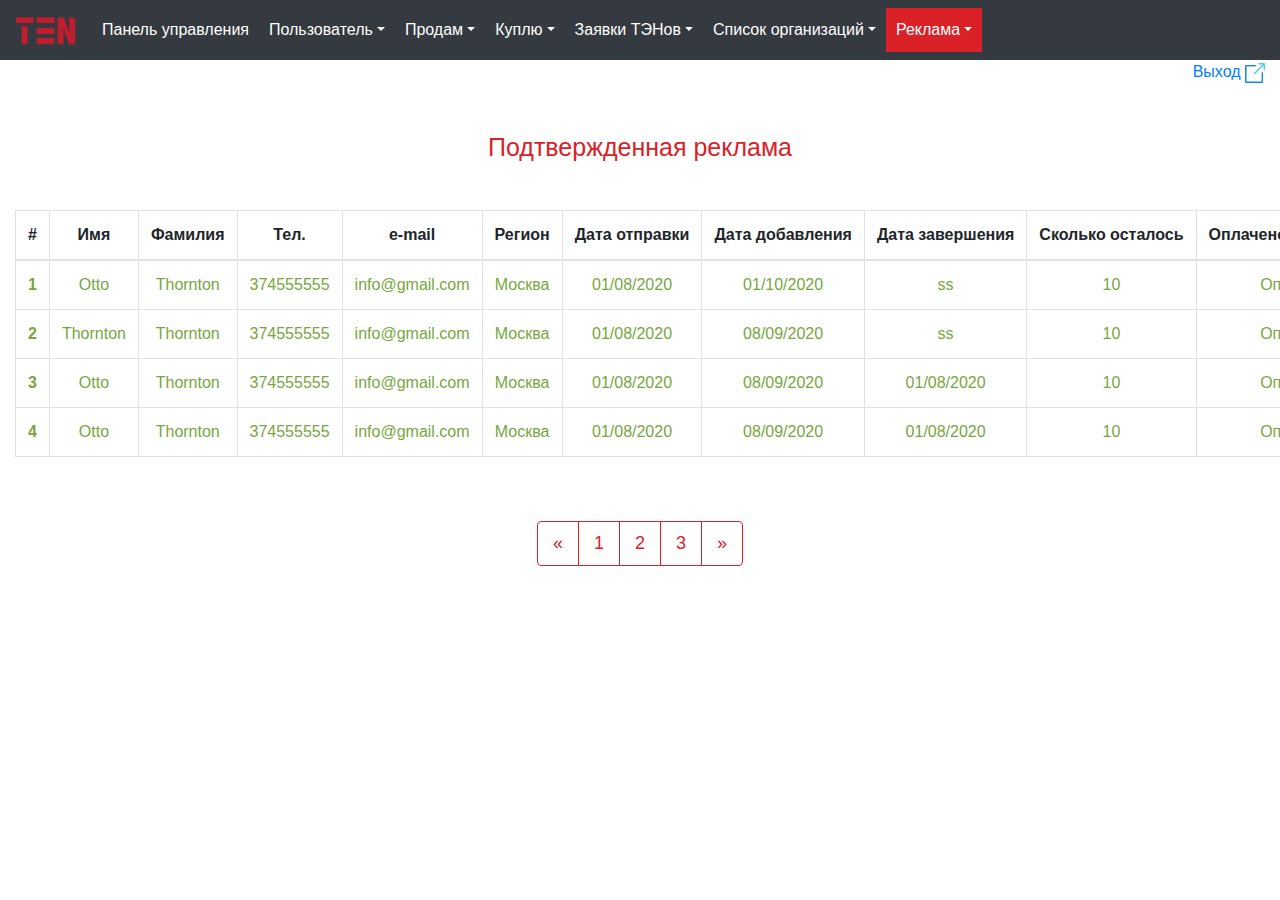
<file: reklamapprove.html>
<!DOCTYPE html>
<html lang="en">
<head>
	<meta charset="UTF-8">
	<title>Document</title>
  <meta name="viewport" content="width=device-width, initial-scale=1, shrink-to-fit=no">

	<link rel="stylesheet" href="css/bootstrap.min.css">
	<link rel="stylesheet" href="css/style.css">
</head>
<body>
<nav class="navbar navbar-expand-lg navbar-light bg-dark">
  <a class="navbar-brand" href="index.html"><img src="img/logo.png" alt="img"></a>
  <button class="navbar-toggler" type="button" data-toggle="collapse" data-target="#navbarNavDropdown" aria-controls="navbarNavDropdown" aria-expanded="false" aria-label="Toggle navigation">
    <span class="navbar-toggler-icon"></span>
  </button>
  <div class="collapse navbar-collapse ml-auto" id="navbarNavDropdown">
    <ul class="navbar-nav">
        <li class="nav-item ">
        <a class="nav-link" href="index.html">Панель управления</a>
      </li>
      
      <li class="nav-item dropdown">
        <a class="nav-link dropdown-toggle" href="#" id="navbarDropdownMenuLink" role="button" data-toggle="dropdown" aria-haspopup="true" aria-expanded="false">Пользователь​</a>
         <div class="dropdown-menu" aria-labelledby="navbarDropdownMenuLink">
          <a class="dropdown-item" href="dashboard.html">Зарег. пользователи</a>
          <a class="dropdown-item" href="adduser.html">Добавить пользователя</a>
         
        </div>
      </li>
      <li class="nav-item dropdown">
       <a class="nav-link dropdown-toggle" href="#" id="navbarDropdownMenuLink" role="button" data-toggle="dropdown" aria-haspopup="true" aria-expanded="false">Продам</a>
         <div class="dropdown-menu" aria-labelledby="navbarDropdownMenuLink">
          <a class="dropdown-item" href="#">Неподтвержденные заявки</a>
          <a class="dropdown-item" href="#">Подтвержденные заявки</a>
         
        </div>
      </li>
       <li class="nav-item dropdown ">
       <a class="nav-link dropdown-toggle" href="buy.html" id="navbarDropdownMenuLink" role="button" data-toggle="dropdown" aria-haspopup="true" aria-expanded="false">Куплю</a>
         <div class="dropdown-menu" aria-labelledby="navbarDropdownMenuLink">
          <a class="dropdown-item" href="buy.html">Неподтвержденные заявки</a>
          <a class="dropdown-item" href="buyapprove.html">Подтвержденные заявки</a>
         
        </div>
      </li>


      <li class="nav-item dropdown ">
       <a class="nav-link dropdown-toggle" href="order.html" id="navbarDropdownMenuLink" role="button" data-toggle="dropdown" aria-haspopup="true" aria-expanded="false">Заявки  ТЭНов</a>
         <div class="dropdown-menu" aria-labelledby="navbarDropdownMenuLink">
          <a class="dropdown-item" href="order.html">Неподтвержденные заявки</a>
          <a class="dropdown-item" href="orderapprove.html">Подтвержденные заявки</a>
         
        </div>
      </li>
     
      <li class="nav-item  dropdown">
       <a class="nav-link dropdown-toggle" href="orglist.html" id="navbarDropdownMenuLink" role="button" data-toggle="dropdown" aria-haspopup="true" aria-expanded="false">Список организаций</a>
         <div class="dropdown-menu" aria-labelledby="navbarDropdownMenuLink">
          <a class="dropdown-item" href="orglist.html">Неподтвержденные заявки</a>
          <a class="dropdown-item" href="orglistapprove.html">Подтвержденные заявки</a>
         
        </div>
      </li>
       <li class="nav-item dropdown active ">
       <a class="nav-link dropdown-toggle" href="reklama.html" id="navbarDropdownMenuLink" role="button" data-toggle="dropdown" aria-haspopup="true" aria-expanded="false">Реклама</a>
         <div class="dropdown-menu" aria-labelledby="navbarDropdownMenuLink">
          <a class="dropdown-item" href="reklama.html">Неподтвержденная реклама</a>
          <a class="dropdown-item" href="reklamapprove.html">Подтвержденная реклама</a>
         
        </div>
      </li>
     
    </ul>
  </div>
</nav>



<div class="exit"><a href="#">Выход
  <img src="img/exit.png" alt="exit"></a> 
</div>
<div class="textcontent">
  <h1>Подтвержденная реклама </h1>

</div>
<div class="table-responsive">
   
   <table class="table  table-hover table-bordered approve">
  <thead>
    <tr>
      <th scope="col">#</th>
     
      <th scope="col">Имя </th>
       <th scope="col"> Фамилия</th>
       <th scope="col">Тел.</th>
      <th scope="col">e-mail</th>
      <th scope="col">Регион</th>
      
     
      <th scope="col"> Дата отправки</th>   
      <th scope="col">Дата добавления</th>
        
       <th scope="col">Дата завершения</th>
       <th scope="col">Сколько осталось </th>
       <th scope="col">Оплачено/неоплачено</th>
       <th scope="col">Aктивно/неактивно</th>
       <th scope="col">Физ./Юридическое лицо</th>
       <th scope="col">Изменить</th>
       
      
    </tr>
  </thead>
  <tbody>
    <tr>
      <th scope="row">1</th>
     
      <td>Otto </td>
       <td> Thornton</td>
      <td>374555555</td>
      <td>info@gmail.com</td>
      <td>Москва</td>
      <td>01/08/2020</td>
      <td>01/10/2020</td>
       <td>ss</td>
      <td>10</td>
      <td>Оплачено</td>
      <td>Aктивно</td>
      <td>Физ</td>
     
       <td class="img_two"><a href="adduser.html" data-toggle="tooltip" data-placement="top" title="Просмотреть">
  <img src="img/pencil.png" alt="img"></a>
        <a href="#" data-toggle="tooltip" data-placement="top" title="Удалить"><img src="img/delete.png" alt=""></a>
       </td>

    </tr>
    <tr>
      <th scope="row">2</th>
      
      <td>Thornton</td>
      <td> Thornton</td>
      <td>374555555</td>
      <td>info@gmail.com</td>
       <td>Москва</td>
      <td>01/08/2020</td>
      <td>08/09/2020</td>
      <td>ss</td>
      <td>10</td>
      <td>Оплачено</td>
      <td>Aктивно</td>
      <td>Физ</td>
       <td class="img_two"><a href="adduser.html" data-toggle="tooltip" data-placement="top" title="Просмотреть">
  <img src="img/pencil.png" alt="img"></a>
        <a href="#" data-toggle="tooltip" data-placement="top" title="Удалить"><img src="img/delete.png" alt=""></a>
       </td>

    </tr>
    <tr>
      <th scope="row">3</th>
     
      <td> Otto</td>
      <td> Thornton</td>
      <td>374555555</td>
      <td>info@gmail.com</td>
       <td>Москва</td>
      <td>01/08/2020</td>
      <td>08/09/2020</td>
      <td>01/08/2020</td>

      <td>10</td>
      <td>Оплачено</td>
      <td>Aктивно</td>
      <td>Физ</td>
       <td class="img_two"><a href="adduser.html" data-toggle="tooltip" data-placement="top" title="Просмотреть ">
  <img src="img/pencil.png" alt="img"></a>
        <a href="#" data-toggle="tooltip" data-placement="top" title="Удалить"><img src="img/delete.png" alt=""></a>
       </td>
    </tr>

     <tr>
      <th scope="row">4</th>
     
      <td> Otto</td>
      <td> Thornton</td>
      <td>374555555</td>
      <td>info@gmail.com</td>
      <td>Москва</td>
      <td>01/08/2020</td>
      <td>08/09/2020</td>
      <td>01/08/2020</td>

      <td>10</td>
      <td>Оплачено</td>
      <td>Aктивно</td>
      <td>Физ</td>
       <td class="img_two"><a href="adduser.html" data-toggle="tooltip" data-placement="top" title="Просмотреть ">
  <img src="img/pencil.png" alt="img"></a>
        <a href="#" data-toggle="tooltip" data-placement="top" title="Удалить"><img src="img/delete.png" alt=""></a>
       </td>
    </tr>
  </tbody>

  </table>
</div>
<div class="container">
  

  <nav aria-label="Page navigation example">
  <ul class="pagination">
    <li class="page-item">
      <a class="page-link" href="#" aria-label="Previous">
        <span aria-hidden="true">&laquo;</span>
      </a>
    </li>
    <li class="page-item"><a class="page-link" href="#">1</a></li>
    <li class="page-item"><a class="page-link" href="#">2</a></li>
    <li class="page-item"><a class="page-link" href="#">3</a></li>
    <li class="page-item">
      <a class="page-link" href="#" aria-label="Next">
        <span aria-hidden="true">&raquo;</span>
      </a>
    </li>
  </ul>
</nav>
</div>








	<script src="https://code.jquery.com/jquery-3.5.1.slim.min.js" integrity="sha384-DfXdz2htPH0lsSSs5nCTpuj/zy4C+OGpamoFVy38MVBnE+IbbVYUew+OrCXaRkfj" crossorigin="anonymous"></script>
<script src="https://cdn.jsdelivr.net/npm/popper.js@1.16.0/dist/umd/popper.min.js" integrity="sha384-Q6E9RHvbIyZFJoft+2mJbHaEWldlvI9IOYy5n3zV9zzTtmI3UksdQRVvoxMfooAo" crossorigin="anonymous"></script>
<script src="js/bootstrap.min.js" ></script>
	<script src="js/script.js"></script>
</body>
</html>
</file>
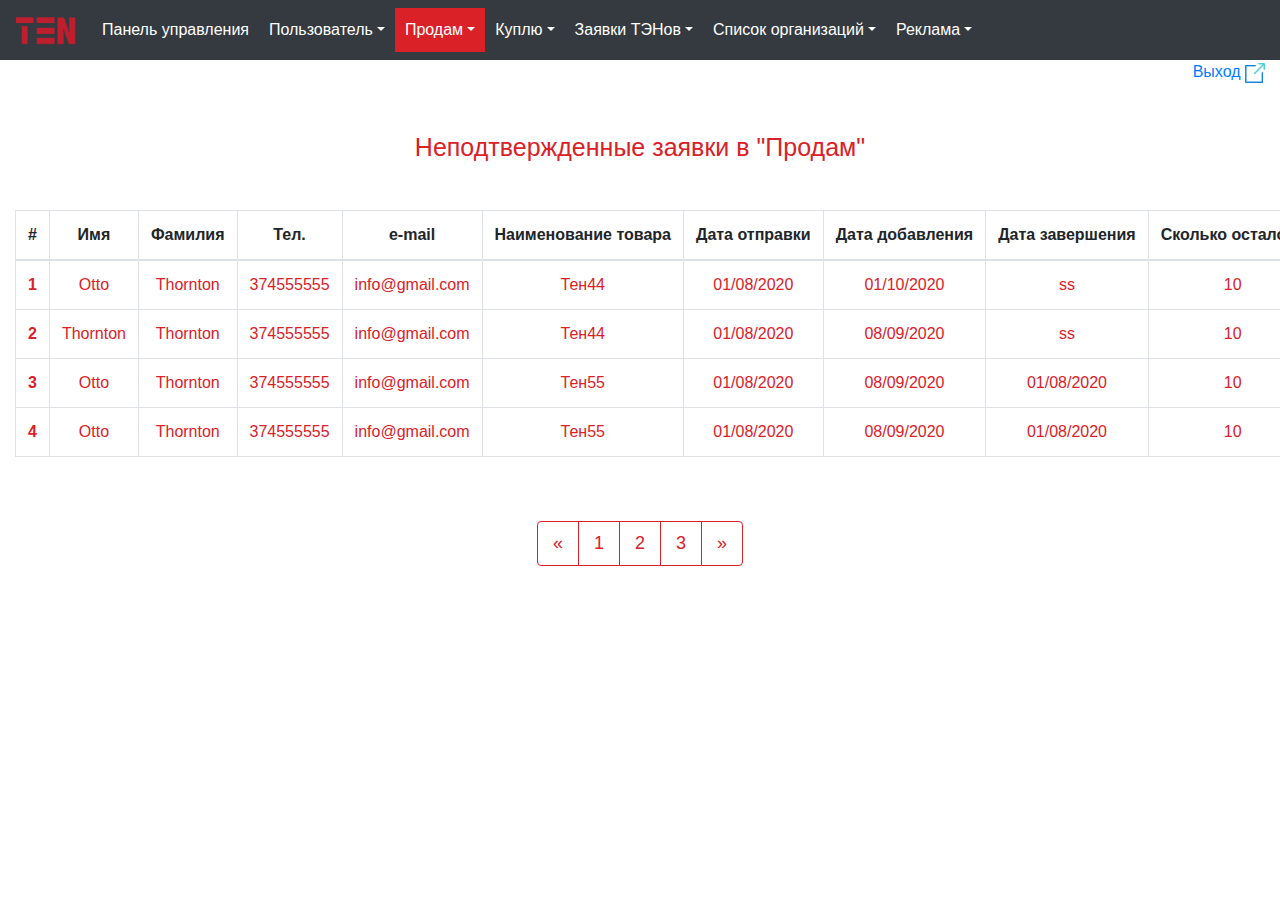
<file: sell.html>
<!DOCTYPE html>
<html lang="en">
<head>
	<meta charset="UTF-8">
	<title>Document</title>
  <meta name="viewport" content="width=device-width, initial-scale=1, shrink-to-fit=no">

	<link rel="stylesheet" href="css/bootstrap.min.css">
	<link rel="stylesheet" href="css/style.css">
</head>
<body>
<nav class="navbar navbar-expand-lg navbar-light bg-dark">
  <a class="navbar-brand" href="index.html"><img src="img/logo.png" alt="img"></a>
  <button class="navbar-toggler" type="button" data-toggle="collapse" data-target="#navbarNavDropdown" aria-controls="navbarNavDropdown" aria-expanded="false" aria-label="Toggle navigation">
    <span class="navbar-toggler-icon"></span>
  </button>
  <div class="collapse navbar-collapse ml-auto" id="navbarNavDropdown">
    <ul class="navbar-nav">
        <li class="nav-item ">
        <a class="nav-link" href="index.html">Панель управления</a>
      </li>
      
      <li class="nav-item dropdown">
        <a class="nav-link dropdown-toggle" href="#" id="navbarDropdownMenuLink" role="button" data-toggle="dropdown" aria-haspopup="true" aria-expanded="false">Пользователь​</a>
         <div class="dropdown-menu" aria-labelledby="navbarDropdownMenuLink">
          <a class="dropdown-item" href="dashboard.html">Зарег. пользователи</a>
          <a class="dropdown-item" href="adduser.html">Добавить пользователя</a>
         
        </div>
      </li>
      <li class="nav-item dropdown active">
       <a class="nav-link dropdown-toggle" href="#" id="navbarDropdownMenuLink" role="button" data-toggle="dropdown" aria-haspopup="true" aria-expanded="false">Продам</a>
         <div class="dropdown-menu" aria-labelledby="navbarDropdownMenuLink">
          <a class="dropdown-item" href="sell.html">Неподтвержденные заявки</a>
          <a class="dropdown-item" href="sellapprove.html">Подтвержденные заявки</a>
         
        </div>
      </li>
     <li class="nav-item dropdown ">
       <a class="nav-link dropdown-toggle" href="buy.html" id="navbarDropdownMenuLink" role="button" data-toggle="dropdown" aria-haspopup="true" aria-expanded="false">Куплю</a>
         <div class="dropdown-menu" aria-labelledby="navbarDropdownMenuLink">
          <a class="dropdown-item" href="buy.html">Неподтвержденные заявки</a>
          <a class="dropdown-item" href="buyapprove.html">Подтвержденные заявки</a>
         
        </div>
      </li>


      <li class="nav-item dropdown ">
       <a class="nav-link dropdown-toggle" href="order.html" id="navbarDropdownMenuLink" role="button" data-toggle="dropdown" aria-haspopup="true" aria-expanded="false">Заявки  ТЭНов</a>
         <div class="dropdown-menu" aria-labelledby="navbarDropdownMenuLink">
          <a class="dropdown-item" href="order.html">Неподтвержденные заявки</a>
          <a class="dropdown-item" href="orderapprove.html">Подтвержденные заявки</a>
         
        </div>
      </li>
     
       <li class="nav-item dropdown">
       <a class="nav-link dropdown-toggle" href="orglist.html" id="navbarDropdownMenuLink" role="button" data-toggle="dropdown" aria-haspopup="true" aria-expanded="false">Список организаций</a>
         <div class="dropdown-menu" aria-labelledby="navbarDropdownMenuLink">
          <a class="dropdown-item" href="orglist.html">Неподтвержденные заявки</a>
          <a class="dropdown-item" href="orglistapprove.html">Подтвержденные заявки</a>
         
        </div>
      </li>
        <li class="nav-item dropdown ">
       <a class="nav-link dropdown-toggle" href="reklama.html" id="navbarDropdownMenuLink" role="button" data-toggle="dropdown" aria-haspopup="true" aria-expanded="false">Реклама</a>
         <div class="dropdown-menu" aria-labelledby="navbarDropdownMenuLink">
          <a class="dropdown-item" href="reklama.html">Неподтвержденная реклама</a>
          <a class="dropdown-item" href="reklamapprove.html">Подтвержденная реклама</a>
         
        </div>
      </li>
     
    </ul>
  </div>
</nav>

<div class="exit"><a href="#">Выход
  <img src="img/exit.png" alt="exit"></a> 
</div>
<div class="textcontent">
  <h1>Неподтвержденные заявки в "Продам" </h1>

</div>
<div class="table-responsive">
   
   <table class="table  table-hover table-bordered dontapr">
  <thead>
    <tr>
      <th scope="col">#</th>
     
      <th scope="col">Имя </th>
       <th scope="col"> Фамилия</th>
       <th scope="col">Тел.</th>
      <th scope="col">e-mail</th>
       <th scope="col"> Наименование товара</th>
     
      <th scope="col"> Дата отправки</th>   
      <th scope="col">Дата добавления</th>
        
       <th scope="col">Дата завершения</th>
       <th scope="col">Сколько осталось </th>
       <th scope="col">Оплачено/неоплачено</th>
       <th scope="col">Aктивно/неактивно</th>
       <th scope="col">Физ./Юридическое лицо</th>
       <th scope="col">Изменить</th>
       
      
    </tr>
  </thead>
  <tbody>
    <tr>
      <th scope="row">1</th>
     
      <td>Otto </td>
       <td> Thornton</td>
      <td>374555555</td>
      <td>info@gmail.com</td>
      <td>Тен44</td>
      <td>01/08/2020</td>
      <td>01/10/2020</td>
       <td>ss</td>
      <td>10</td>
      <td>Оплачено</td>
      <td>Aктивно</td>
      <td>Физ</td>
     
       <td class="img_two"><a href="lists.html" data-toggle="tooltip" data-placement="top" title="Подтвердить">
  <img src="img/pencil.png" alt="img"></a>
        <a href="#" data-toggle="tooltip" data-placement="top" title="Удалить"><img src="img/delete.png" alt=""></a>
       </td>

    </tr>
    <tr>
      <th scope="row">2</th>
      
      <td>Thornton</td>
      <td> Thornton</td>
      <td>374555555</td>
      <td>info@gmail.com</td>
      <td>Тен44</td>
      <td>01/08/2020</td>
      <td>08/09/2020</td>
      <td>ss</td>
      <td>10</td>
      <td>Оплачено</td>
      <td>Aктивно</td>
      <td>Физ</td>
       <td class="img_two"><a href="lists.html" data-toggle="tooltip" data-placement="top" title="Подтвердить">
  <img src="img/pencil.png" alt="img"></a>
        <a href="#" data-toggle="tooltip" data-placement="top" title="Удалить"><img src="img/delete.png" alt=""></a>
       </td>

    </tr>
    <tr>
      <th scope="row">3</th>
     
      <td> Otto</td>
      <td> Thornton</td>
      <td>374555555</td>
      <td>info@gmail.com</td>
      <td>Тен55</td>
      <td>01/08/2020</td>
      <td>08/09/2020</td>
      <td>01/08/2020</td>

      <td>10</td>
      <td>Оплачено</td>
      <td>Aктивно</td>
      <td>Физ</td>
       <td class="img_two"><a href="lists.html" data-toggle="tooltip" data-placement="top" title="Подтвердить ">
  <img src="img/pencil.png" alt="img"></a>
        <a href="#" data-toggle="tooltip" data-placement="top" title="Удалить"><img src="img/delete.png" alt=""></a>
       </td>
    </tr>

     <tr>
      <th scope="row">4</th>
     
      <td> Otto</td>
      <td> Thornton</td>
      <td>374555555</td>
      <td>info@gmail.com</td>
      <td>Тен55</td>
      <td>01/08/2020</td>
      <td>08/09/2020</td>
      <td>01/08/2020</td>

      <td>10</td>
      <td>Оплачено</td>
      <td>Aктивно</td>
      <td>Физ</td>
       <td class="img_two"><a href="lists.html" data-toggle="tooltip" data-placement="top" title="Подтвердить ">
  <img src="img/pencil.png" alt="img"></a>
        <a href="#" data-toggle="tooltip" data-placement="top" title="Удалить"><img src="img/delete.png" alt=""></a>
       </td>
    </tr>
  </tbody>

  </table>
</div>
<div class="container">
  

  <nav aria-label="Page navigation example">
  <ul class="pagination">
    <li class="page-item">
      <a class="page-link" href="#" aria-label="Previous">
        <span aria-hidden="true">&laquo;</span>
      </a>
    </li>
    <li class="page-item"><a class="page-link" href="#">1</a></li>
    <li class="page-item"><a class="page-link" href="#">2</a></li>
    <li class="page-item"><a class="page-link" href="#">3</a></li>
    <li class="page-item">
      <a class="page-link" href="#" aria-label="Next">
        <span aria-hidden="true">&raquo;</span>
      </a>
    </li>
  </ul>
</nav>
</div>

















	<script src="https://code.jquery.com/jquery-3.5.1.slim.min.js" integrity="sha384-DfXdz2htPH0lsSSs5nCTpuj/zy4C+OGpamoFVy38MVBnE+IbbVYUew+OrCXaRkfj" crossorigin="anonymous"></script>
<script src="https://cdn.jsdelivr.net/npm/popper.js@1.16.0/dist/umd/popper.min.js" integrity="sha384-Q6E9RHvbIyZFJoft+2mJbHaEWldlvI9IOYy5n3zV9zzTtmI3UksdQRVvoxMfooAo" crossorigin="anonymous"></script>
<script src="js/bootstrap.min.js" ></script>
	<script src="js/script.js"></script>
</body>
</html>
</file>
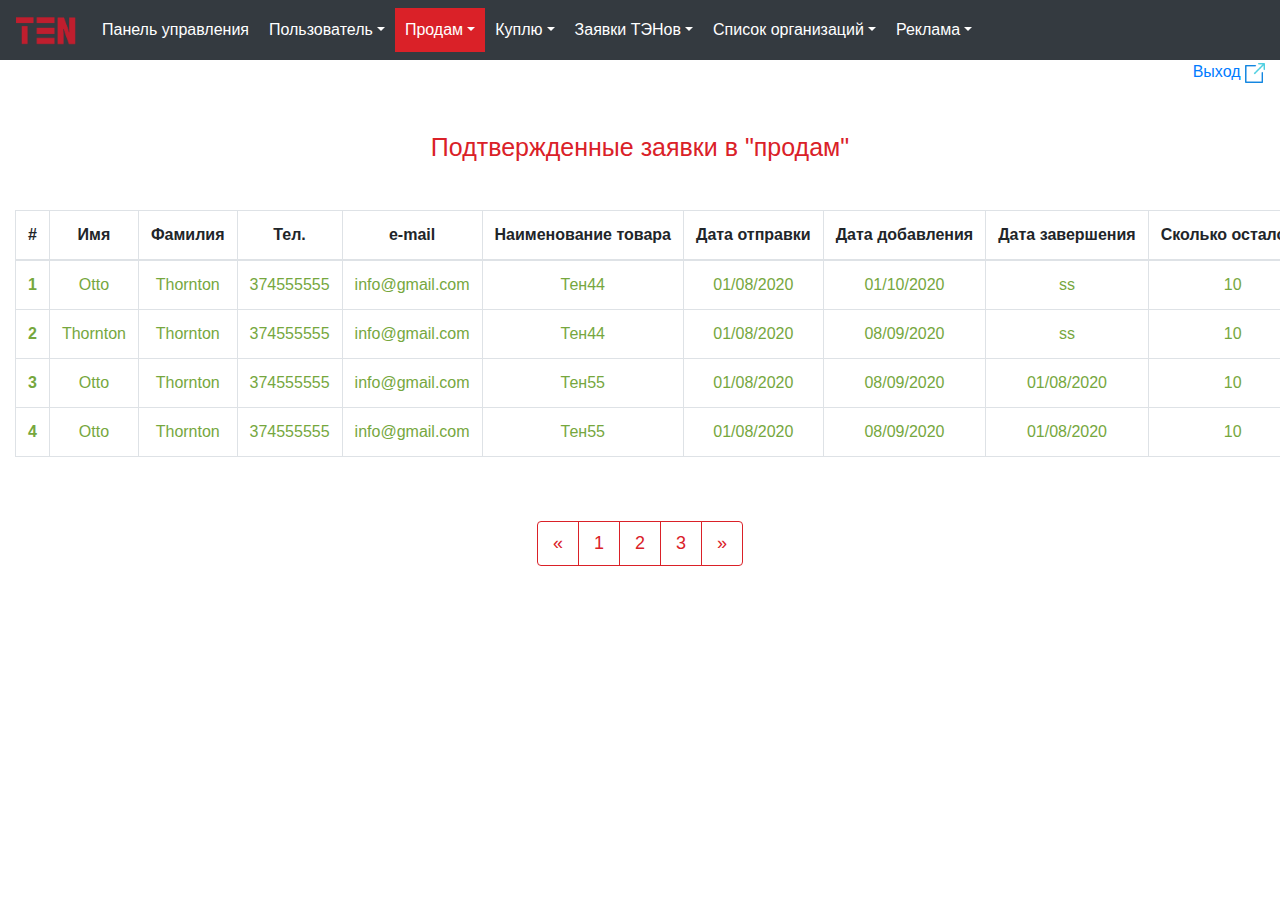
<file: sellapprove.html>
<!DOCTYPE html>
<html lang="en">
<head>
	<meta charset="UTF-8">
  <meta name="viewport" content="width=device-width, initial-scale=1, shrink-to-fit=no">

	<title>Document</title>
	<link rel="stylesheet" href="css/bootstrap.min.css">
	<link rel="stylesheet" href="css/style.css">
</head>
<body>
<nav class="navbar navbar-expand-lg navbar-light bg-dark">
  <a class="navbar-brand" href="index.html"><img src="img/logo.png" alt="img"></a>
  <button class="navbar-toggler" type="button" data-toggle="collapse" data-target="#navbarNavDropdown" aria-controls="navbarNavDropdown" aria-expanded="false" aria-label="Toggle navigation">
    <span class="navbar-toggler-icon"></span>
  </button>
  <div class="collapse navbar-collapse ml-auto" id="navbarNavDropdown">
    <ul class="navbar-nav">
        <li class="nav-item ">
        <a class="nav-link" href="index.html">Панель управления</a>
      </li>
      
      <li class="nav-item dropdown">
        <a class="nav-link dropdown-toggle" href="#" id="navbarDropdownMenuLink" role="button" data-toggle="dropdown" aria-haspopup="true" aria-expanded="false">Пользователь​</a>
         <div class="dropdown-menu" aria-labelledby="navbarDropdownMenuLink">
          <a class="dropdown-item" href="dashboard.html">Зарег. пользователи</a>
          <a class="dropdown-item" href="adduser.html">Добавить пользователя</a>
         
        </div>
      </li>
      <li class="nav-item dropdown active">
       <a class="nav-link dropdown-toggle" href="#" id="navbarDropdownMenuLink" role="button" data-toggle="dropdown" aria-haspopup="true" aria-expanded="false">Продам</a>
         <div class="dropdown-menu" aria-labelledby="navbarDropdownMenuLink">
          <a class="dropdown-item" href="sell.html">Неподтвержденные заявки</a>
          <a class="dropdown-item" href="sellapprove.html">Подтвержденные заявки</a>
         
        </div>
      </li>
      <li class="nav-item dropdown ">
       <a class="nav-link dropdown-toggle" href="buy.html" id="navbarDropdownMenuLink" role="button" data-toggle="dropdown" aria-haspopup="true" aria-expanded="false">Куплю</a>
         <div class="dropdown-menu" aria-labelledby="navbarDropdownMenuLink">
          <a class="dropdown-item" href="buy.html">Неподтвержденные заявки</a>
          <a class="dropdown-item" href="buyapprove.html">Подтвержденные заявки</a>
         
        </div>
      </li>


      <li class="nav-item dropdown ">
       <a class="nav-link dropdown-toggle" href="order.html" id="navbarDropdownMenuLink" role="button" data-toggle="dropdown" aria-haspopup="true" aria-expanded="false">Заявки  ТЭНов</a>
         <div class="dropdown-menu" aria-labelledby="navbarDropdownMenuLink">
          <a class="dropdown-item" href="order.html">Неподтвержденные заявки</a>
          <a class="dropdown-item" href="orderapprove.html">Подтвержденные заявки</a>
         
        </div>
      </li>
     
     <li class="nav-item dropdown">
       <a class="nav-link dropdown-toggle" href="orglist.html" id="navbarDropdownMenuLink" role="button" data-toggle="dropdown" aria-haspopup="true" aria-expanded="false">Список организаций</a>
         <div class="dropdown-menu" aria-labelledby="navbarDropdownMenuLink">
          <a class="dropdown-item" href="orglist.html">Неподтвержденные заявки</a>
          <a class="dropdown-item" href="orglistapprove.html">Подтвержденные заявки</a>
         
        </div>
      </li>
        <li class="nav-item dropdown ">
       <a class="nav-link dropdown-toggle" href="reklama.html" id="navbarDropdownMenuLink" role="button" data-toggle="dropdown" aria-haspopup="true" aria-expanded="false">Реклама</a>
         <div class="dropdown-menu" aria-labelledby="navbarDropdownMenuLink">
          <a class="dropdown-item" href="reklama.html">Неподтвержденная реклама</a>
          <a class="dropdown-item" href="reklamapprove.html">Подтвержденная реклама</a>
         
        </div>
      </li>
     
    </ul>
  </div>
</nav>

<div class="exit"><a href="#">Выход
  <img src="img/exit.png" alt="exit"></a> 
</div>
<div class="textcontent">
  <h1>Подтвержденные заявки в "продам" </h1>

</div>
<div class="table-responsive">
   
   <table class="table  table-hover table-bordered approve">
  <thead>
    <tr>
      <th scope="col">#</th>
     
      <th scope="col">Имя </th>
       <th scope="col"> Фамилия</th>
       <th scope="col">Тел.</th>
      <th scope="col">e-mail</th>
       <th scope="col"> Наименование товара</th>
     
      <th scope="col"> Дата отправки</th>   
      <th scope="col">Дата добавления</th>
        
       <th scope="col">Дата завершения</th>
       <th scope="col">Сколько осталось </th>
       <th scope="col">Оплачено/неоплачено</th>
       <th scope="col">Aктивно/неактивно</th>
       <th scope="col">Физ./Юридическое лицо</th>
       <th scope="col">Изменить</th>
       
      
    </tr>
  </thead>
  <tbody>
    <tr>
      <th scope="row">1</th>
     
      <td>Otto </td>
       <td> Thornton</td>
      <td>374555555</td>
      <td>info@gmail.com</td>
      <td>Тен44</td>
      <td>01/08/2020</td>
      <td>01/10/2020</td>
       <td>ss</td>
      <td>10</td>
      <td>Оплачено</td>
      <td>Aктивно</td>
      <td>Физ</td>
     
       <td class="img_two"><a href="adduser.html" data-toggle="tooltip" data-placement="top" title="Просмотреть">
  <img src="img/pencil.png" alt="img"></a>
        <a href="#" data-toggle="tooltip" data-placement="top" title="Удалить"><img src="img/delete.png" alt=""></a>
       </td>

    </tr>
    <tr>
      <th scope="row">2</th>
      
      <td>Thornton</td>
      <td> Thornton</td>
      <td>374555555</td>
      <td>info@gmail.com</td>
      <td>Тен44</td>
      <td>01/08/2020</td>
      <td>08/09/2020</td>
      <td>ss</td>
      <td>10</td>
      <td>Оплачено</td>
      <td>Aктивно</td>
      <td>Физ</td>
       <td class="img_two"><a href="adduser.html" data-toggle="tooltip" data-placement="top" title="Просмотреть">
  <img src="img/pencil.png" alt="img"></a>
        <a href="#" data-toggle="tooltip" data-placement="top" title="Удалить"><img src="img/delete.png" alt=""></a>
       </td>

    </tr>
    <tr>
      <th scope="row">3</th>
     
      <td> Otto</td>
      <td> Thornton</td>
      <td>374555555</td>
      <td>info@gmail.com</td>
      <td>Тен55</td>
      <td>01/08/2020</td>
      <td>08/09/2020</td>
      <td>01/08/2020</td>

      <td>10</td>
      <td>Оплачено</td>
      <td>Aктивно</td>
      <td>Физ</td>
       <td class="img_two"><a href="adduser.html" data-toggle="tooltip" data-placement="top" title="Просмотреть ">
  <img src="img/pencil.png" alt="img"></a>
        <a href="#" data-toggle="tooltip" data-placement="top" title="Удалить"><img src="img/delete.png" alt=""></a>
       </td>
    </tr>

     <tr>
      <th scope="row">4</th>
     
      <td> Otto</td>
      <td> Thornton</td>
      <td>374555555</td>
      <td>info@gmail.com</td>
      <td>Тен55</td>
      <td>01/08/2020</td>
      <td>08/09/2020</td>
      <td>01/08/2020</td>

      <td>10</td>
      <td>Оплачено</td>
      <td>Aктивно</td>
      <td>Физ</td>
       <td class="img_two"><a href="adduser.html" data-toggle="tooltip" data-placement="top" title="Просмотреть ">
  <img src="img/pencil.png" alt="img"></a>
        <a href="#" data-toggle="tooltip" data-placement="top" title="Удалить"><img src="img/delete.png" alt=""></a>
       </td>
    </tr>
  </tbody>

  </table>
</div>
<div class="container">
  

  <nav aria-label="Page navigation example">
  <ul class="pagination">
    <li class="page-item">
      <a class="page-link" href="#" aria-label="Previous">
        <span aria-hidden="true">&laquo;</span>
      </a>
    </li>
    <li class="page-item"><a class="page-link" href="#">1</a></li>
    <li class="page-item"><a class="page-link" href="#">2</a></li>
    <li class="page-item"><a class="page-link" href="#">3</a></li>
    <li class="page-item">
      <a class="page-link" href="#" aria-label="Next">
        <span aria-hidden="true">&raquo;</span>
      </a>
    </li>
  </ul>
</nav>
</div>

















	<script src="https://code.jquery.com/jquery-3.5.1.slim.min.js" integrity="sha384-DfXdz2htPH0lsSSs5nCTpuj/zy4C+OGpamoFVy38MVBnE+IbbVYUew+OrCXaRkfj" crossorigin="anonymous"></script>
<script src="https://cdn.jsdelivr.net/npm/popper.js@1.16.0/dist/umd/popper.min.js" integrity="sha384-Q6E9RHvbIyZFJoft+2mJbHaEWldlvI9IOYy5n3zV9zzTtmI3UksdQRVvoxMfooAo" crossorigin="anonymous"></script>
<script src="js/bootstrap.min.js" ></script>
	<script src="js/script.js"></script>
</body>
</html>
</file>
<file: css/style.css>
*{
	padding: 0;
	margin: 0;
	box-sizing: border-box;
}
.navbar-brand img{
	width: 60px;
}
.navbar-nav .nav-item .nav-link{
	color: #fff;
	text-align: center;
	padding: 10px;

}
.navbar-nav .nav-item:hover .nav-link{
	color: #DA2128;
	transition: 1s;
}
.navbar-light .navbar-nav .show>.nav-link {
	color: #fff
}
.navbar-light .navbar-nav .active>.nav-link{
	color: #fff;
	background: #DA2128;
}
.navbar-light .navbar-toggler-icon {
    background-image: url(../img/menu.png)
}
.navbar-toggler-icon{
	height: 1.2em;
}
.textcontent{
	display: flex;
	justify-content: center;
	align-items: center;
}
.textcontent h1{
	margin: 3rem auto;
	color:  #DA2128;
	font-size: 25px;
	text-align: center;

}
.dash{
	
	display: flex;
	justify-content: center;	
	flex-wrap: wrap;
	margin: 50px auto;
}
.dash a{
	text-decoration: none;
}
.circls{
	width: 200px;
	height: 200px;
	border-radius: 50%;
	display: flex;
	justify-content: center;
	align-items: center;
	flex-direction: column;
	background: #DA2128;
	margin: 15px ;
	
}
.circls p{
	padding: 10px;
	text-align: center;
	color: #fff;
	font-size: 18px;
	margin-bottom: 0;

}
.circls span{
	display: block;
}
header{
	background: #000;
}
.header-menu{
	
	display: flex;
	
}
.logo_text img{
	width: 60px;
}
.exit{
	display: flex;
	justify-content: flex-end;
	padding-right: 15px;
}
.exit a{
	text-decoration: none;
}
.exit img{
	width: 20px;
}

.table-responsive{
	padding-left: 15px;
	padding-right: 15px;
}
thead tr{
	white-space: nowrap;

}
tr{
	text-align: center;
}
.dontapr tbody{
	color: #DA2128
}
.approve tbody{
	color: #76a73e;
}
.pagination{
	justify-content: center;
	margin: 3rem auto;
}
.img img{
	width: 40px;
	height: 40px;
	object-fit: cover;
}

.table td{
vertical-align: middle;
}
.img_two img{
	width: 30px;
	padding-right: 10px
}
.page-link{
	color: #DA2128;
	padding: 10px 15px;
	font-size: 18px;
	border: 1px solid #DA2128;
}
.page-link:hover{
	border-color: #DA2128;
	background-color: #DA2128;
	color: #fff
}

.regblock{
	margin: 1% ;
	display: flex;
	justify-content: flex-start;
	align-items: center;
	
}
.regblock p{
	text-align: right;
	width: 230px;
	margin-right: 10px;
	font-size: 20px;
	color: #DA2128
}
.regblock input{
	max-width: 550px;
	min-width: 270px;
	width: 100%;
	padding: 2px 5px;
	margin-right: 10px

}
.regblock img{
	width: 80px;
	height: 80px;
	object-fit: cover;
	display: block;

}
input[type=radio]{
	width: 12px;
    max-width: 15px;
    min-width: 10px;
}
label{
	max-width: 120px;
	width: 100%;
}
input[type=file]{
	max-width: 150px
}

.btn-main{
	display: flex;
	justify-content: center;
	align-items: center;
}
@media(max-width: 768px){
	.regblock{
	flex-direction: column;
	align-items: flex-start;
	padding: 0 10px;
	
}
.regblock p{
	text-align: left;
	margin-bottom: 0;
}
}
</file>
